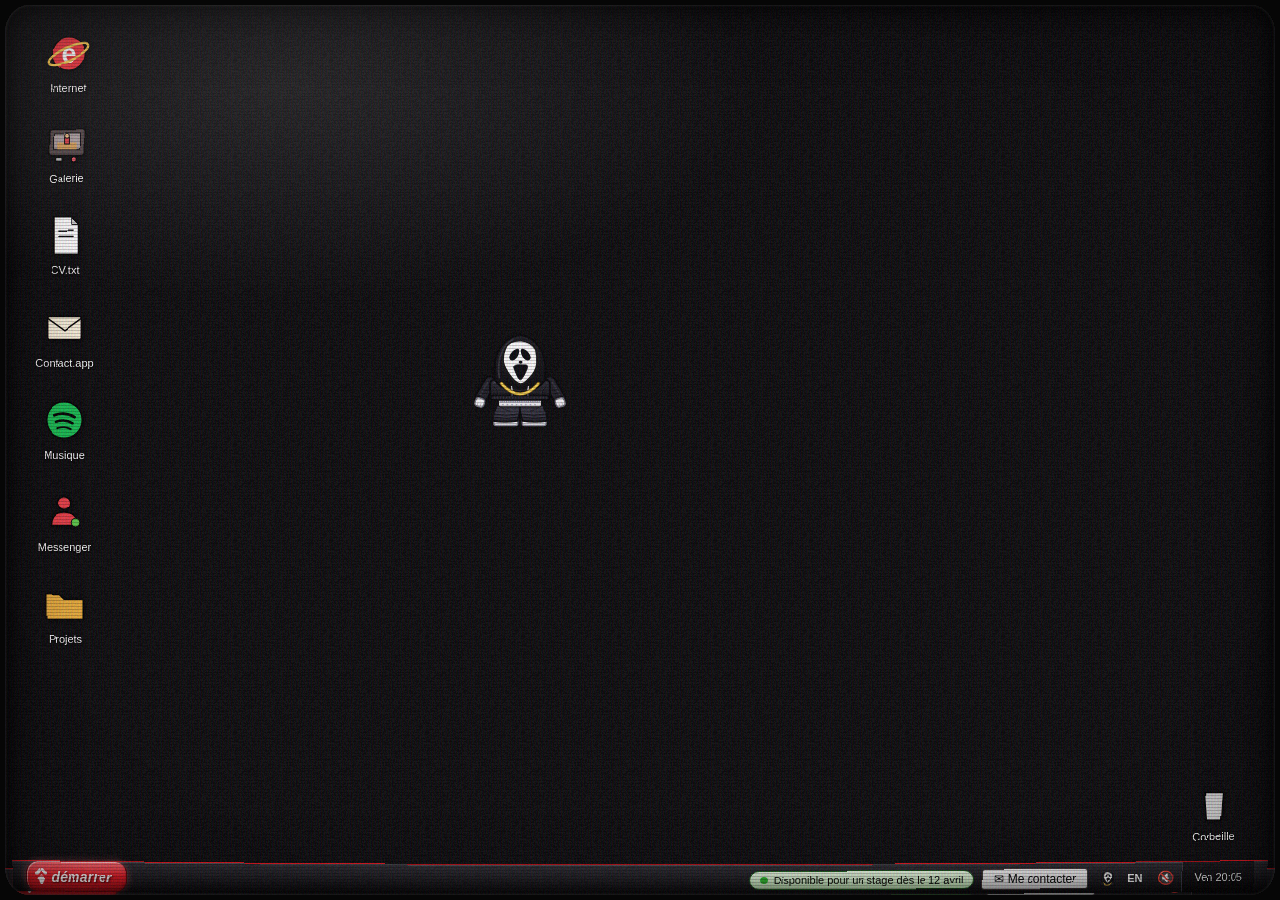
<file: index.html>
<!DOCTYPE html>
<html lang="fr">
<head>
<meta charset="UTF-8">
<meta name="viewport" content="width=device-width, initial-scale=1">
<title>Justin Dejean — Portfolio</title>
<meta name="author" content="Justin Dejean">
<meta name="copyright" content="© 2026 Justin Dejean. Tous droits réservés.">
<meta name="description" content="Portfolio interactif de Justin Dejean, étudiant en BUT MMI à l'Université de Caen Normandie : audiovisuel, graphisme et web, dans un bureau Windows XP jouable.">
<meta property="og:type" content="website">
<meta property="og:title" content="Justin Dejean — Portfolio">
<meta property="og:description" content="Audiovisuel, graphisme et web : mes projets dans un bureau Windows XP à explorer.">
<meta property="og:image" content="og-image.png">
<meta name="twitter:card" content="summary_large_image">
<meta name="theme-color" content="#d4141c">
<link rel="icon" type="image/png" href="image/pashiboyblanc-favicon.png">
<link rel="preconnect" href="https://fonts.googleapis.com">
<link rel="preconnect" href="https://fonts.gstatic.com" crossorigin>
<link rel="stylesheet" href="https://fonts.googleapis.com/css2?family=Press+Start+2P&display=swap">
<link rel="stylesheet" href="style.css?v=44">
<link rel="stylesheet" href="jeu/jeu.css?v=43">
</head>
<body>

<!-- ============ ÉCRAN DE DÉMARRAGE WINDOWS XP ============ -->
<div id="boot-screen">
  <div class="xp-boot-box">
    <img src="image/pashiboy.png" alt="" class="xp-logo-img">
    <h1>Portfolio de</h1>
    <h2>Justin <span class="xp-text">Dejean</span></h2>
    <div class="loading-bar-container">
      <div class="loading-progress"></div>
    </div>
  </div>
</div>

<!-- ============ BUREAU ============ -->
<div id="desktop">

  <div class="icon" id="icon-nav" data-window="window-nav">
    <svg viewBox="0 0 100 100" width="48" height="48" aria-hidden="true">
      <circle cx="50" cy="50" r="36" fill="#e8313a" stroke="#000" stroke-width="3"/>
      <text x="50" y="68" text-anchor="middle" font-family="Georgia, serif" font-weight="bold" font-size="56" fill="#fff">e</text>
      <ellipse cx="50" cy="50" rx="46" ry="14" transform="rotate(-25 50 50)" fill="none" stroke="#f2c14e" stroke-width="5"/>
    </svg>
    <span>Internet</span>
  </div>

  <div class="icon" id="icon-studio" data-window="window-studio">
    <svg viewBox="0 0 100 100" width="48" height="48" aria-hidden="true">
      <rect x="12" y="18" width="76" height="56" rx="6" fill="#4f4345" stroke="#000" stroke-width="3"/>
      <rect x="22" y="27" width="56" height="34" fill="#a79a9b" stroke="#000" stroke-width="2"/>
      <rect x="30" y="47" width="40" height="14" fill="#cf9a58"/>
      <rect x="45" y="36" width="10" height="14" fill="#d83f47" stroke="#000" stroke-width="2"/>
      <circle cx="50" cy="33" r="5" fill="#f4c28c" stroke="#000" stroke-width="2"/>
      <rect x="26" y="78" width="14" height="8" rx="2" fill="#ddd" stroke="#000" stroke-width="3"/>
      <circle cx="66" cy="82" r="6" fill="#d94f5c" stroke="#000" stroke-width="3"/>
    </svg>
    <span>Galerie</span>
  </div>

  <div class="icon" id="icon-cv" data-window="window-cv">
    <svg viewBox="0 0 100 100" width="48" height="48" aria-hidden="true">
      <path d="M25,10 H62 L78,26 V90 H25 Z" fill="#fff" stroke="#000" stroke-width="3"/>
      <path d="M62,10 L78,26 H62 Z" fill="#c8c8c8" stroke="#000" stroke-width="2"/>
      <line x1="34" y1="40" x2="68" y2="40" stroke="#000" stroke-width="3"/>
      <line x1="34" y1="53" x2="68" y2="53" stroke="#000" stroke-width="3"/>
    </svg>
    <span>CV.txt</span>
  </div>

  <div class="icon" id="icon-contact" data-window="window-contact">
    <svg viewBox="0 0 100 100" width="48" height="48" aria-hidden="true">
      <rect x="14" y="26" width="72" height="48" rx="4" fill="#f7ecd6" stroke="#000" stroke-width="3"/>
      <path d="M14,30 L50,56 L86,30" fill="none" stroke="#000" stroke-width="3"/>
    </svg>
    <span>Contact.app</span>
  </div>

  <div class="icon" id="icon-musique" data-window="window-musique">
    <svg viewBox="0 0 100 100" width="48" height="48" aria-hidden="true">
      <circle cx="50" cy="50" r="38" fill="#1db954" stroke="#000" stroke-width="3"/>
      <path d="M30,40 Q52,32 72,44" fill="none" stroke="#000" stroke-width="6" stroke-linecap="round"/>
      <path d="M33,54 Q52,47 68,57" fill="none" stroke="#000" stroke-width="5" stroke-linecap="round"/>
      <path d="M36,67 Q52,62 64,69" fill="none" stroke="#000" stroke-width="4" stroke-linecap="round"/>
    </svg>
    <span>Musique</span>
  </div>

  <div class="icon" id="icon-msn" data-window="window-msn">
    <svg viewBox="0 0 100 100" width="48" height="48" aria-hidden="true">
      <circle cx="50" cy="30" r="14" fill="#e03f47" stroke="#000" stroke-width="3"/>
      <path d="M22,78 Q22,50 50,50 Q78,50 78,78 Z" fill="#e03f47" stroke="#000" stroke-width="3"/>
      <circle cx="74" cy="72" r="9" fill="#5cc24a" stroke="#000" stroke-width="2"/>
    </svg>
    <span>Messenger</span>
  </div>

  <div class="icon" id="icon-projets" data-window="window-projets">
    <svg viewBox="0 0 100 100" width="48" height="48" aria-hidden="true">
      <path d="M10,28 H38 L48,38 H90 V82 H10 Z" fill="#e0a83f" stroke="#000" stroke-width="3" stroke-linejoin="round"/>
    </svg>
    <span>Projets</span>
  </div>

  <div class="icon" id="icon-trash" data-window="window-trash">
    <svg viewBox="0 0 100 100" width="48" height="48" aria-hidden="true">
      <path d="M30,28 H70 L66,88 H34 Z" fill="#c8c8c8" stroke="#000" stroke-width="3"/>
    </svg>
    <span>Corbeille</span>
  </div>

  <div id="toast-zone" aria-live="polite"></div>
  <div id="gallery-invite">
    <strong>Bienvenue !</strong>
    <span>Mes travaux sont sur le bureau. Tu peux aussi les découvrir en te baladant dans la galerie.</span>
    <button data-window="window-studio">Explorer la galerie</button>
  </div>
</div>

<!-- ============ BARRE DES TÂCHES WINDOWS XP (EN BAS) ============ -->
<div id="menu-bar">
  <div class="start-button" role="button" tabindex="0" aria-label="Menu Démarrer">
    <img src="image/pashiboyyeux.png" alt="" class="start-logo-img">
    <span>démarrer</span>
  </div>

  <div class="taskbar-windows"></div>
  <button id="dispo-badge" data-window="window-contact"><span class="dot"></span><span id="dispo-text">Disponible pour un stage dès le 12 avril</span></button>
  <button id="taskbar-contact" data-window="window-contact">✉ Me contacter</button>
  <button id="lang-btn" aria-label="Changer de langue">EN</button>
  <button id="vol-btn" aria-label="Couper ou activer le son">🔊</button>

  <div id="clock">--:--</div>

  <!-- MENU DÉMARRER -->
  <div id="apple-menu" class="hidden">
    <div class="start-menu-header">
      <span class="avatar">JD</span>
      <strong>Justin Dejean</strong>
    </div>
    <div class="start-cols">
      <div class="start-left">
        <button data-window="window-nav"><span class="si">🌐</span><span><b>Internet</b><small>Naviguer sur le web</small></span></button>
        <button data-window="window-projets"><span class="si">📁</span><span><b>Projets</b><small>Avatar, chartes, robot</small></span></button>
        <button data-window="window-studio"><span class="si">🖼</span><span><b>Galerie</b><small>Se balader dans mes travaux</small></span></button>
        <button data-window="window-cv"><span class="si">📄</span><span><b>CV</b><small>Formation et compétences</small></span></button>
        <button data-window="window-contact"><span class="si">✉</span><span><b>Contact</b><small>Un projet en tête ?</small></span></button>
        <button data-window="window-msn"><span class="si">💬</span><span><b>Messenger</b><small>Discuter avec <span data-mascotte-name>Mascotte</span></small></span></button>
        <button data-window="window-musique"><span class="si">🎧</span><span><b>Musique</b><small>Ma playlist Spotify</small></span></button>
        <hr>
        <button data-window="window-demineur"><span class="si">💣</span><span><b>Démineur</b><small>Une pause ?</small></span></button>
      </div>
      <div class="start-right">
        <button data-window="window-projets">Mes documents</button>
        <button data-window="window-studio">Mes images</button>
        <button data-window="window-trash">Corbeille</button>
        <hr>
        <button data-run>Exécuter... (Ctrl+K)</button>
<button data-tour>Revoir la visite guidée</button>
<button data-window="window-about">À propos</button>
      </div>
    </div>
    <div class="start-menu-footer">
      <button id="btn-restart" class="power-btn"><span class="power-icon">🔄</span> Redémarrer</button>
      <button id="btn-shutdown" class="power-btn"><span class="power-icon">⏻</span> Arrêter</button>
    </div>
  </div>
</div>

<!-- Clic droit, extinction, fausse erreur, assistant -->
<div id="ctx-menu" class="hidden">
  <button data-act="reload">Actualiser</button>
  <hr>
  <button data-window="window-contact">Nouveau ▸ Message pour Justin</button>
  <button data-window="window-msn">Discuter avec <span data-mascotte-name>Mascotte</span></button>
  <hr>
  <button data-theme="rouge">Thème : Rouge</button>
  <button data-theme="rose">Thème : Rose</button>
  <button data-theme="vert">Thème : Vert</button>
  <hr>
  <button data-window="window-about">Propriétés</button>
</div>

<div id="shutdown-screen" class="hidden"><p class="sd-text"></p><button id="sd-restart">Redémarrer</button></div>

<div id="xp-error" class="hidden" role="alertdialog" aria-labelledby="err-title">
  <div class="err-bar"><span id="err-title">Portfolio.exe</span></div>
  <div class="err-body">
    <span class="err-ico">✖</span>
    <p class="err-text">Une erreur est survenue : trop de talent détecté. Voulez-vous continuer ?</p>
  </div>
  <div class="err-actions"><button id="err-yes">Oui</button><button id="err-no">Non</button></div>
</div>

<div id="clippy" class="hidden">
  <div class="clippy-bubble">
    <p>Psst… Il semblerait que tu cherches un monteur vidéo. Je peux t'aider ?</p>
    <div class="clippy-actions">
      <button data-clippy="videos">Voir les projets</button>
      <button data-clippy="msn">Discuter</button>
      <button data-clippy="contact">Contacter Justin</button>
      <button data-clippy="close">Non merci</button>
    </div>
  </div>
  <img class="clippy-body" src="assets/mascotte.svg" width="56" alt="" aria-hidden="true">
</div>

<!-- Mascotte : bulle discrète pour les visiteurs qui reviennent -->
<div id="masc-toast" class="hidden" role="status">
  <img src="assets/mascotte.svg" width="44" alt="">
  <div class="masc-toast-main"><p id="masc-toast-text"></p><div id="masc-toast-actions"></div></div>
  <button type="button" id="masc-toast-close" aria-label="Fermer">×</button>
</div>

<!-- ============ FENÊTRES ============ -->

<div class="window hidden" id="window-studio" style="top: 6%; left: 8%; width: 620px; height: 665px;" data-min-width="360" data-min-height="420">  <div class="title-bar">
    <span class="title-text">Galerie — les travaux de Justin Dejean</span>
    <div class="window-controls">
      <button class="min-btn" aria-label="Réduire">_</button>
      <button class="zoom-btn" aria-label="Agrandir">□</button>
      <button class="close-btn" aria-label="Fermer">×</button>
    </div>
  </div>
  <div class="window-content window-content--flush">
    <div id="game-shell">
      <div id="game-frame">
        <canvas id="game-canvas" width="720" height="480" role="img" aria-label="Galerie 2D : un couloir de tableaux, un par projet"></canvas>
        <div id="game-hud">
          <span id="quest-badge">!</span>
          <span id="quest-text">Objectif</span>
        </div>
        <button id="game-mute" aria-label="Couper le son">🔊</button>
      </div>

      <div id="game-dialogue">
        <p id="dialogue-text"></p>
        <span id="dialogue-arrow" aria-hidden="true">▼</span>
      </div>

      <div id="game-pad">
        <div id="stick" role="application" aria-label="Joystick de déplacement">
          <span class="stick-mark up">▲</span>
          <span class="stick-mark down">▼</span>
          <span class="stick-mark left">◀</span>
          <span class="stick-mark right">▶</span>
          <div id="stick-knob"></div>
        </div>
        <div id="action-buttons">
          <button id="btn-jump" aria-label="Sauter">⤒</button>
          <button id="btn-run" aria-label="Courir (maintenir)">»</button>
          <button id="btn-action" aria-label="Interagir">A</button>
        </div>
      </div>

      <p id="game-keys">
        <kbd>↑</kbd><kbd>↓</kbd><kbd>←</kbd><kbd>→</kbd> ou <kbd>Z</kbd><kbd>Q</kbd><kbd>S</kbd><kbd>D</kbd> pour marcher
        · maintenir <kbd>Maj</kbd> pour courir · <kbd>Espace</kbd> pour sauter · <kbd>A</kbd> pour interagir
      </p>
    </div>
  </div>
  <div class="resize-handle"></div>
</div>

<div class="window hidden" id="window-cv" style="top: 8%; left: 20%; width: 520px; height: 520px;" data-min-width="320" data-min-height="260">
  <div class="title-bar">
    <span class="title-text">CV — Justin Dejean</span>
    <div class="window-controls">
      <button class="min-btn" aria-label="Réduire">_</button>
      <button class="zoom-btn" aria-label="Agrandir">□</button>
      <button class="close-btn" aria-label="Fermer">×</button>
    </div>
  </div>
  <div class="window-content cv">
    <header class="cv-head">
      <div>
        <h2>Justin DEJEAN</h2>
        <p class="cv-role">Recherche de stage — audiovisuel &amp; infographie</p>
        <p>Étudiant en BUT MMI, je cherche un stage de 8 à 10 semaines à partir du 12 avril. À l'aise sur la suite Adobe (Illustrator, Photoshop, InDesign, Premiere Pro, After Effects), je suis prêt à m'investir sur des projets concrets et à apporter une vraie valeur ajoutée à votre équipe.</p>
        <p class="cv-actions"><a href="#" data-window="window-contact" class="mailto-btn">✉ Me contacter</a> <a id="cv-pdf" class="mailto-btn" style="display:none" target="_blank" rel="noopener">⬇ Télécharger le CV (PDF)</a></p>
      </div>
      <span class="avatar cv-photo">JD</span>
    </header>

    <h3>Projets</h3>
    <ul>
      <li><b>Spot publicitaire Hinge</b> — scénario, storyboard, motion design (After Effects) et intégration sonore.</li>
      <li><b>Ce portfolio</b> — bureau Windows XP et galerie 2D jouable, développés en HTML, CSS et JavaScript.</li>
      <li><a href="#" data-window="window-projets">→ Voir tous mes projets</a></li>
    </ul>

    <h3>Expériences</h3>
    <ul>
      <li><b>Agent de tri</b> (juillet – août 2026) — tri de déchets sélectif sur tapis roulant, enlèvement des déchets, nettoyage des machines.</li>
      <li><b>Aide livreur</b> (août 2026) — réception et tri des camions, préparation des commandes, livraison, pose et reprise, installation de nouveaux équipements chez les clients.</li>
      <li><b>Festival Beauregard</b> (juillet 2026) — contrôles et pose des bracelets, gestion des litiges.</li>
      <li><b>Festival Bobital</b> (juin 2026) — missions de montage et de logistique du festival.</li>
      <li><b>Membre du BDE</b> — participation à la vie associative et aux événements étudiants.</li>
    </ul>

    <h3>Formation</h3>
    <ul>
      <li><b>2025 – en cours</b> — BUT Métiers du Multimédia et de l'Internet — Université de Caen Normandie (IUT de Cherbourg)</li>
      <li><b>2022 – 2025</b> — Baccalauréat STI2D, lycée Dumont d'Urville</li>
      <li><b>2023</b> — SNU (Service national universel) — PSC1 (secourisme)</li>
      <li><b>2022</b> — Diplôme national du brevet</li>
    </ul>

    <h3>Compétences</h3>
    <ul>
      <li><b>Logiciels :</b> Illustrator, Photoshop, InDesign, Premiere Pro, After Effects, CapCut, Canva</li>
      <li><b>Web :</b> HTML / CSS / JavaScript</li>
      <li><b>Qualités :</b> apprentissage rapide, adaptabilité, organisation et respect des procédures, sens du service et disponibilité</li>
      <li><b>Langues :</b> français (langue maternelle), anglais (niveau professionnel), espagnol (débutant)</li>
      <li><b>Permis B</b> — véhiculé</li>
    </ul>
  </div>
  <div class="resize-handle"></div>
</div>

<div class="window hidden" id="window-contact" style="top: 18%; left: 28%; width: 400px;">
  <div class="title-bar">
    <span class="title-text">Contact.app</span>
    <div class="window-controls">
      <button class="min-btn" aria-label="Réduire">_</button>
      <button class="zoom-btn" aria-label="Agrandir">□</button>
      <button class="close-btn" aria-label="Fermer">×</button>
    </div>
  </div>
  <div class="window-content card">
    <div class="contact-head"><span class="avatar">JD</span><div><h3>Discutons de vos projets !</h3><p>Stage, projet vidéo, graphisme ou web : écris-moi.</p></div></div>
    <form id="contact-form">
      <label>Votre nom<input name="nom" required autocomplete="name"></label>
      <label>Votre e-mail<input name="email" type="email" required autocomplete="email"></label>
      <label>Message<textarea name="message" rows="4" required></textarea></label>
      <button type="submit" class="mailto-btn">Envoyer</button>
      <p id="contact-status" role="status"></p>
    </form>
    <p class="cta">Ou directement : <a href="mailto:contact@justindejean.fr" data-site-email>contact@justindejean.fr</a></p>
  </div>
  <div class="resize-handle"></div>
</div>

<div class="window hidden" id="window-musique" style="top: 9%; left: 52%; width: 400px; height: 440px;" data-min-width="300" data-min-height="300">
  <div class="title-bar">
    <span class="title-text">Lecteur de musique</span>
    <div class="window-controls">
      <button class="min-btn" aria-label="Réduire">_</button>
      <button class="zoom-btn" aria-label="Agrandir">□</button>
      <button class="close-btn" aria-label="Fermer">×</button>
    </div>
  </div>
  <div class="music-tabs" id="music-tabs">
    <button data-tab="youtube" class="on">🎵 Titres complets (YouTube)</button>
    <button data-tab="spotify">Spotify (extraits)</button>
  </div>
  <div class="window-content window-content--flush music-body">
    <iframe id="youtube-frame" title="Ma playlist (YouTube)" frameborder="0" allowfullscreen allow="autoplay; encrypted-media; picture-in-picture; fullscreen" referrerpolicy="strict-origin-when-cross-origin" loading="lazy"></iframe>
    <iframe id="spotify-frame" title="Ma playlist Spotify" frameborder="0" allowfullscreen allow="autoplay; clipboard-write; encrypted-media; fullscreen; picture-in-picture" loading="lazy"></iframe>
    <p class="music-foot"><span id="music-note"></span> <a id="spotify-link" href="https://open.spotify.com/playlist/1sNe4yPF5y1HYkzMFbsUKF" target="_blank" rel="noopener">Ouvrir dans Spotify</a></p>
  </div>
  <div class="resize-handle"></div>
</div>

<div class="window hidden" id="window-mascotte" style="top: 10%; left: 28%; width: 520px; height: 400px;" data-min-width="320" data-min-height="300">
  <div class="title-bar">
    <span class="title-text" data-masc-title="Bienvenue">Mascotte — Bienvenue</span>
    <div class="window-controls">
      <button class="min-btn" aria-label="Réduire">_</button>
      <button class="zoom-btn" aria-label="Agrandir">□</button>
      <button class="close-btn" aria-label="Fermer">×</button>
    </div>
  </div>
  <div class="window-content window-content--flush masc-body">
    <div class="masc-stage">
      <img class="masc-img" id="masc-img" src="assets/mascotte.svg" alt="">
      <div class="masc-bubble" id="masc-bubble" aria-live="polite"><p id="masc-text"></p></div>
    </div>
    <div class="masc-actions" id="masc-actions"></div>
    <div class="masc-dots" id="masc-dots" aria-hidden="true"></div>
  </div>
  <div class="resize-handle"></div>
</div>

<div class="window hidden" id="window-msn" style="top: 14%; left: 36%; width: 360px; height: 460px;" data-min-width="280" data-min-height="320">
  <div class="title-bar">
    <span class="title-text" data-masc-title="Messenger">Messenger — Mascotte</span>
    <div class="window-controls">
      <button class="min-btn" aria-label="Réduire">_</button>
      <button class="zoom-btn" aria-label="Agrandir">□</button>
      <button class="close-btn" aria-label="Fermer">×</button>
    </div>
  </div>
  <div class="msn-head"><span class="avatar avatar-masc"><img src="assets/mascotte.svg" alt=""></span><div><b data-mascotte-name>Mascotte</b><small><i class="msn-dot"></i> En ligne</small></div></div>
  <div class="window-content window-content--flush msn-body">
    <div id="msn-log" aria-live="polite"></div>
    <div id="msn-options"></div>
    <form id="msn-form" class="hidden" autocomplete="off"><input id="msn-input" type="text" maxlength="300" placeholder="Écris-moi un message..." aria-label="Message"><button type="submit">Envoyer</button></form>
  </div>
  <div class="resize-handle"></div>
</div>

<div class="window hidden" id="window-nav" style="top: 6%; left: 14%; width: 760px; height: 500px;" data-min-width="420" data-min-height="300">
  <div class="title-bar">
    <span class="title-text">Navigateur Internet</span>
    <div class="window-controls">
      <button class="min-btn" aria-label="Réduire">_</button>
      <button class="zoom-btn" aria-label="Agrandir">□</button>
      <button class="close-btn" aria-label="Fermer">×</button>
    </div>
  </div>
  <div class="xp-menubar"><span>Fichier</span><span>Edition</span><span>Affichage</span><span>Favoris</span><span>Outils</span><span>?</span></div>
  <div class="xp-toolbar">
    <button id="nav-back" class="xp-tool" disabled>◀ Précédente</button>
    <button id="nav-fwd" class="xp-tool" disabled>Suivante ▶</button>
    <button id="nav-reload" class="xp-tool">🔄 Actualiser</button>
    <button id="nav-home" class="xp-tool">🏠 Accueil</button>
  </div>
  <form id="nav-form" class="explorer-address"><span>Adresse</span><input id="nav-url" type="text" value="about:home" aria-label="Adresse" autocomplete="off" spellcheck="false"><button type="submit" class="xp-tool">Atteindre</button></form>
  <div id="nav-hint" class="nav-hint hidden">Beaucoup de sites interdisent d'être affichés dans une autre page. Si elle reste vide : <a id="nav-ext" href="#" target="_blank" rel="noopener">Ouvrir dans un nouvel onglet</a></div>
  <div class="window-content window-content--flush nav-body">
    <div id="nav-homepage">
      <div class="nav-logo">Justin <span>Dejean</span></div>
      <form id="nav-search"><input id="nav-q" type="text" placeholder="Rechercher sur le Web" aria-label="Rechercher sur le Web" autocomplete="off"><button type="submit">Rechercher</button></form>
      <h4>Mon portfolio</h4>
      <div class="nav-links">
        <a href="#" data-window="window-projets">📁 Projets</a>
        <a href="#" data-window="window-cv">📄 CV</a>
        <a href="#" data-window="window-studio">🖼 Galerie</a>
        <a href="#" data-window="window-musique">🎧 Musique</a>
        <a href="#" data-window="window-msn">💬 Messenger</a>
        <a href="#" data-window="window-contact">✉ Contact</a>
      </div>
      <h4>Favoris</h4>
      <div class="nav-links" id="nav-favs"></div>
    </div>
    <iframe id="nav-frame" class="hidden" title="Page web" sandbox="allow-scripts allow-same-origin allow-forms allow-popups allow-popups-to-escape-sandbox" referrerpolicy="no-referrer"></iframe>
  </div>
  <div class="xp-status" id="nav-status">Terminé</div>
  <div class="resize-handle"></div>
</div>

<div class="window hidden" id="window-demineur" style="top: 12%; left: 40%; width: 270px;">
  <div class="title-bar">
    <span class="title-text">Démineur</span>
    <div class="window-controls">
      <button class="min-btn" aria-label="Réduire">_</button>
      <button class="zoom-btn" aria-label="Agrandir">□</button>
      <button class="close-btn" aria-label="Fermer">×</button>
    </div>
  </div>
  <div class="window-content mines">
    <div class="mines-top"><span id="mines-count" class="lcd">010</span><button id="mines-face" aria-label="Nouvelle partie">🙂</button><span id="mines-time" class="lcd">000</span></div>
    <div id="mines-grid"></div>
    <div class="mines-bottom"><button id="mines-flag">🚩 Mode drapeau</button></div>
    <p id="mines-msg" role="status"></p>
  </div>
</div>

<div class="window hidden" id="window-projets" style="top: 10%; left: 22%; width: 680px; height: 440px;" data-min-width="420" data-min-height="280">
  <div class="title-bar">
    <span class="title-text">Projets</span>
    <div class="window-controls">
      <button class="min-btn" aria-label="Réduire">_</button>
      <button class="zoom-btn" aria-label="Agrandir">□</button>
      <button class="close-btn" aria-label="Fermer">×</button>
    </div>
  </div>
  <div class="xp-menubar"><span>Fichier</span><span>Edition</span><span>Affichage</span><span>Favoris</span><span>Outils</span><span>?</span></div>
  <div class="xp-toolbar">
    <button id="exp-back" class="xp-tool" disabled>◀ Précédente</button>
    <button id="exp-up" class="xp-tool" disabled>▲ Dossier parent</button>
  </div>
  <div class="explorer-address"><span>Adresse</span><div id="exp-address">C:\Mes documents\Projets</div></div>
  <div class="explorer-layout">
    <aside class="explorer-side">
      <div class="side-panel">
        <h4>Gestion des fichiers</h4>
        <a href="#" data-window="window-contact">✉ Me contacter</a>
        <a href="#" data-window="window-cv">📄 Voir mon CV</a>
      </div>
      <div class="side-panel">
        <h4>Autres emplacements</h4>
        <a href="#" id="exp-root">📁 Projets</a>
        <a href="#" data-window="window-studio">🖼 Galerie</a>
      </div>
      <div class="side-panel">
        <h4>Détails</h4>
        <p id="exp-details"></p>
      </div>
    </aside>
    <div class="window-content explorer-body"><div id="projets-grid"></div></div>
  </div>
  <div class="xp-status" id="exp-status"></div>
  <div class="resize-handle"></div>
</div>

<div class="window hidden" id="window-projet" style="top: 20%; left: 24%; width: 600px;" data-min-width="360" data-min-height="240">
  <div class="title-bar">
    <span class="title-text">Visionneuse</span>
    <div class="window-controls">
      <button class="min-btn" aria-label="Réduire">_</button>
      <button class="zoom-btn" aria-label="Agrandir">□</button>
      <button class="close-btn" aria-label="Fermer">×</button>
    </div>
  </div>
  <div class="window-content projet-view">
    <div class="projet-image"></div>
    <div class="projet-info">
      <h3 class="projet-nom"></h3>
      <p class="projet-desc"></p>
      <div class="projet-tags"></div>
      <a class="mailto-btn projet-lien" target="_blank" rel="noopener" style="display:none">Voir le projet</a>
      <p class="cta"><a href="#" data-window="window-contact">Un projet en tête ? Écris-moi</a></p>
    </div>
  </div>
  <div class="resize-handle"></div>
</div>

<div class="window hidden" id="window-about" style="top: 20%; left: 30%; width: 400px;">
  <div class="title-bar">
    <span class="title-text">À propos de Windows XP</span>
    <div class="window-controls">
      <button class="min-btn" aria-label="Réduire">_</button>
      <button class="zoom-btn" aria-label="Agrandir">□</button>
      <button class="close-btn" aria-label="Fermer">×</button>
    </div>
  </div>
  <div class="window-content">
    <p><strong>Portfolio Windows XP Edition</strong></p>
    <p>Conçu par Justin Dejean — Étudiant en BUT MMI à l'Université de Caen Normandie.</p>
    <p style="margin-top:10px; color:#666; font-size:11px;">Inspiré de l'ambiance rétro et développé en Vanilla JS.</p>
    <p style="margin-top:10px; color:#666; font-size:11px;">© 2026 Justin Dejean. Tous droits réservés sur mes créations (code, textes, illustrations, chartes, vidéos), sauf éléments tiers cités ci-dessous.</p>
    <p style="margin-top:10px; color:#666; font-size:11px;"><strong>Crédits</strong></p>
    <p style="margin-top:10px; color:#666; font-size:11px;">Sprite du personnage : Universal LPC Spritesheet Character Generator, d'après les assets du Liberated Pixel Cup. Licences : CC-BY-SA 3.0, OGA-BY 3.0 et GPL 3.0 selon les pièces.</p>
    <p style="margin-top:10px; color:#666; font-size:11px;"><a href="https://github.com/justindejean/justindejean.github.io/blob/main/jeu/CREDITS.md" target="_blank" rel="noopener">Auteurs et licences en détail</a></p>
  </div>
  <div class="resize-handle"></div>
</div>

<div class="window hidden" id="window-trash" style="top: 32%; left: 35%; width: 320px;">
  <div class="title-bar">
    <span class="title-text">Corbeille</span>
    <div class="window-controls">
      <button class="min-btn" aria-label="Réduire">_</button>
      <button class="zoom-btn" aria-label="Agrandir">□</button>
      <button class="close-btn" aria-label="Fermer">×</button>
    </div>
  </div>
  <div class="window-content">
    <p>La corbeille est vide. Rien à supprimer ici !</p>
  </div>
  <div class="resize-handle"></div>
</div>

<script src="config.js?v=43"></script>
<script src="i18n.js?v=44"></script>
<script src="projets.js?v=46"></script>
<script src="sons.js?v=43"></script>
<script src="script.js?v=43"></script>
<script src="demineur.js?v=43"></script>
<script src="mascotte.js?v=43"></script>
<script src="guide-svg.js?v=43"></script>
<script src="guide.js?v=43"></script>
<script src="guide-os.js?v=43"></script>
<script src="msn.js?v=43"></script>
<script src="nav.js?v=43"></script>
<script src="bureau.js?v=43"></script>
<script src="renommer.js?v=43"></script>
<script src="crt.js?v=43"></script>
<script src="fenetres.js?v=43"></script>
<script src="extras.js?v=43"></script>
<script src="jeu/data.js?v=43"></script>
<script src="jeu/render2d.js?v=43"></script>
<script src="jeu/jeu.js?v=43"></script>
<!-- Cloudflare Web Analytics --><script type='module' src='https://static.cloudflareinsights.com/beacon.min.js' data-cf-beacon='{"token": "5bdb7e2a03e1420e9ca2d63510038390"}'></script><!-- End Cloudflare Web Analytics -->
</body>
</html>
</file>
<file: style.css>
/* =========================================================
   PORTFOLIO — Bureau Windows XP Thème Global
   ========================================================= */

:root {
  --th: 357; --tl: 1; --hr: 0deg;
  --face: #ececec;
  --face-light: #f1f1f1;
  --face-dark: #acacac;
  --ink: #000;
  --desk: #0b0b0d; /* Fond noir */
  --accent: hsl(var(--th) 80% calc(46% * var(--tl)));
}

* {
  margin: 0;
  padding: 0;
  box-sizing: border-box;
  font-family: 'Tahoma', 'Segoe UI', Arial, sans-serif;
  -webkit-user-select: none;
  user-select: none;
}

html, body { height: 100%; }

body {
  overflow: hidden;
  display: flex;
  flex-direction: column;
  color: var(--ink);
  background-color: var(--desk);
  /* Fond noir, comme la barre des tâches. */
  background-image: none;
}

button { font: inherit; }
:focus-visible { outline: 2px solid #000; outline-offset: 1px; }

/* ---------------------------------------------------------
   BARRE DES TÂCHES WINDOWS XP (EN BAS)
   --------------------------------------------------------- */
#menu-bar {
  position: fixed;
  bottom: 0;
  left: 0;
  width: 100%;
  z-index: 9000;
  height: 32px;
  display: flex;
  align-items: center;
  background: linear-gradient(to bottom, #2b2b31 0%, #0b0b0d 100%);
  border-top: 1px solid hsl(var(--th) 83% calc(45% * var(--tl)));
  padding: 0;
  font-size: 12px;
  color: #fff;
  box-shadow: inset 0 1px 0 rgba(255, 255, 255, 0.14);
}

.start-button {
  display: flex;
  align-items: center;
  height: 100%;
  padding: 0 14px 0 8px;
  background: linear-gradient(to bottom, hsl(var(--th) 100% 71%) 0%, hsl(var(--th) 78% calc(49% * var(--tl))) 45%, hsl(var(--th) 86% calc(37% * var(--tl))) 100%);   /* rouge vif : reste lisible sous les lignes de l'écran CRT */
  border-top-right-radius: 12px;
  border-bottom-right-radius: 12px;
  border-right: 1px solid hsl(var(--th) 89% calc(19% * var(--tl)));
  box-shadow: inset 1px 1px 0 rgba(255,255,255,0.55), inset 0 -2px 3px hsl(var(--th) 100% calc(12% * var(--tl)) / 0.35), 0 0 9px hsl(var(--th) 100% 72% / 0.45);
  cursor: pointer;
  font-weight: bold;
  font-style: italic;
  font-size: 14px;
  letter-spacing: .2px;
  text-shadow: 1px 1px 2px hsl(var(--th) 100% calc(12% * var(--tl)) / 0.9);
}

.start-button:hover {
  background: linear-gradient(to bottom, hsl(var(--th) 100% 76%) 0%, hsl(var(--th) 86% calc(58% * var(--tl))) 45%, hsl(var(--th) 79% calc(44% * var(--tl))) 100%);
}

.taskbar-windows {
  display: flex;
  gap: 4px;
  padding: 0 6px;
  flex: 1;
  overflow-x: auto;
}

.taskbar-item {
  height: 24px;
  padding: 0 10px;
  background: linear-gradient(to bottom, #3d3d45 0%, #1a1a1f 100%);
  border: 1px solid #000;
  border-radius: 3px;
  color: #fff;
  font-size: 11px;
  display: flex;
  align-items: center;
  cursor: pointer;
  max-width: 130px;
  white-space: nowrap;
  overflow: hidden;
  text-overflow: ellipsis;
}

.taskbar-item.is-active {
  background: linear-gradient(to bottom, #050506 0%, #25252b 100%);
  border-color: hsl(var(--th) 83% calc(45% * var(--tl)));
  box-shadow: inset 0 1px 2px rgba(0,0,0,0.4);
}

#clock {
  display: flex;
  align-items: center;
  padding: 0 12px;
  height: 100%;
  background: linear-gradient(to bottom, #17171b 0%, #050506 100%);
  border-left: 1px solid #3d3d45;
  font-size: 11px;
  text-shadow: 1px 1px 1px rgba(0,0,0,0.5);
}

/* Menu Démarrer XP */
#apple-menu {
  position: absolute;
  bottom: 32px;
  left: 0;
  width: 250px;
  background: #fff;
  border: 1px solid #413739;
  border-top-left-radius: 4px;
  border-top-right-radius: 4px;
  box-shadow: 3px -3px 8px rgba(0, 0, 0, 0.4);
  font-size: 12px;
  overflow: hidden;
}

.start-menu-header {
  background: linear-gradient(to bottom, hsl(var(--th) 77% calc(52% * var(--tl))) 0%, hsl(var(--th) 83% calc(36% * var(--tl))) 100%);
  padding: 10px;
  color: #fff;
  border-bottom: 2px solid #fff;
  font-size: 13px;
}

.start-menu-body { padding: 4px 0; background: #fff; }

.start-menu-footer {
  display: flex;
  border-top: 1px solid #d4d4d4;
  background: linear-gradient(to bottom, #f4f4f4 0%, #d6d6d6 100%);
}

.power-btn {
  flex: 1;
  display: flex;
  align-items: center;
  gap: 6px;
  padding: 8px 10px;
  background: none;
  border: 0;
  text-align: left;
  cursor: default;
  color: #4e4244;
  font-weight: bold;
  font-size: 12px;
}
.power-btn:hover { background: hsl(var(--th) 60% calc(48% * var(--tl))); color: #fff; }
.power-icon { font-size: 14px; }

#apple-menu button {
  display: block;
  width: 100%;
  padding: 8px 16px;
  background: none;
  border: 0;
  text-align: left;
  cursor: default;
  color: #000;
}

#apple-menu button:hover { background: hsl(var(--th) 60% calc(48% * var(--tl))); color: #fff; }
#apple-menu hr { border: 0; border-top: 1px solid #d4d4d4; margin: 4px 8px; }

/* ---------------------------------------------------------
   BUREAU ET ICÔNES
   --------------------------------------------------------- */
#desktop {
  position: relative;
  flex: 1 1 auto;
  padding: 16px;
  display: flex;
  flex-direction: column;
  align-items: flex-start;
  gap: 12px;
  margin-bottom: 32px; /* Laisse la place pour la barre des tâches */
}
/* Les icônes passent en colonne suivante au lieu de glisser sous la barre des tâches ou de se chevaucher */
#desktop { flex-wrap: wrap; align-content: flex-start; min-height: 0; overflow: hidden; column-gap: 6px; }

.icon {
  width: 86px;
  padding: 6px 2px;
  display: flex;
  flex-direction: column;
  align-items: center;
  gap: 4px;
  cursor: default;
  text-align: center;
  border: 1px solid transparent;
  border-radius: 3px;
}

.icon:hover {
  background: rgba(255, 255, 255, 0.15);
  border-color: rgba(255, 255, 255, 0.3);
}

.icon svg { filter: hue-rotate(var(--hr)) drop-shadow(1px 1px 2px rgba(0, 0, 0, 0.6)); }

.icon span {
  padding: 1px 3px;
  color: #fff;
  font-size: 11px;
  line-height: 1.2;
  text-shadow: 1px 1px 2px rgba(0, 0, 0, 0.9);
  border-radius: 2px;
}

.icon.is-selected span {
  background: hsl(var(--th) 60% calc(48% * var(--tl)));
  color: #fff;
  text-shadow: none;
}

.icon.is-selected {
  background: hsl(var(--th) 60% calc(48% * var(--tl)) / 0.3);
  border-color: hsl(var(--th) 60% calc(48% * var(--tl)) / 0.6);
}

#icon-trash { margin-top: auto; }
.icon.is-locked,
#apple-menu button.is-locked { display: none; }
.icon.is-new { animation: icon-pop 1.4s ease-out; }

@keyframes icon-pop {
  0%   { transform: scale(0.4); opacity: 0; }
  35%  { transform: scale(1.15); opacity: 1; }
  50%  { transform: scale(1); }
  60%, 80% { filter: brightness(1.9); }
  70%, 100% { filter: none; }
}

/* Notifications */
#toast-zone {
  position: absolute;
  top: 10px;
  right: 16px;
  display: flex;
  flex-direction: column;
  gap: 8px;
  pointer-events: none;
  z-index: 8000;
}

.toast {
  min-width: 220px;
  padding: 10px 14px;
  background: #fff;
  border: 1px solid #767676;
  box-shadow: 2px 2px 5px rgba(0, 0, 0, 0.3);
  font-size: 11px;
  line-height: 1.4;
  animation: toast-in 0.25s ease-out;
}

.toast strong { display: block; font-size: 11px; color: hsl(var(--th) 83% calc(36% * var(--tl))); font-weight: bold; }
.toast span { font-weight: bold; color: #000; }
.toast.is-out { opacity: 0; transition: opacity 0.5s ease; }

@keyframes toast-in {
  from { transform: translateX(14px); opacity: 0; }
  to   { transform: translateX(0); opacity: 1; }
}

/* ---------------------------------------------------------
   FENÊTRES (Style Windows XP Luna)
   --------------------------------------------------------- */
.window {
  position: absolute;
  width: 380px;
  min-width: 260px;
  min-height: 160px;
  display: flex;
  flex-direction: column;
  background: var(--face);
  border: 3px solid hsl(var(--th) 80% calc(45% * var(--tl)));
  border-top-left-radius: 8px;
  border-top-right-radius: 8px;
  border-bottom-left-radius: 3px;
  border-bottom-right-radius: 3px;
  box-shadow: 4px 4px 12px rgba(0, 0, 0, 0.45);
  z-index: 10;
  overflow: hidden;
}

.window:not(.is-active) { border-color: #a39596; }
.window.is-opening { animation: win-open 0.16s ease-out; }

@keyframes win-open {
  from { transform: scale(0.88); opacity: 0.4; }
  to   { transform: scale(1); opacity: 1; }
}

.title-bar {
  position: relative;
  flex: none;
  height: 30px;
  display: flex;
  align-items: center;
  justify-content: space-between;
  background: linear-gradient(to bottom, hsl(var(--th) 80% calc(47% * var(--tl))) 0%, hsl(var(--th) 80% calc(60% * var(--tl))) 4%, hsl(var(--th) 80% calc(58% * var(--tl))) 10%, hsl(var(--th) 80% calc(52% * var(--tl))) 50%, hsl(var(--th) 80% calc(43% * var(--tl))) 100%);
  padding: 0 8px;
  cursor: grab;
}

.window:not(.is-active) .title-bar {
  background: linear-gradient(to bottom, #a39596 0%, hsl(var(--th) 25% 77%) 100%);
}

.title-bar:active { cursor: grabbing; }

.title-text {
  position: relative;
  z-index: 2;
  margin-left: 2px;
  background: transparent;
  font-size: 12px;
  font-weight: bold;
  color: #fff;
  text-shadow: 1px 1px 1px rgba(0, 0, 0, 0.6);
  white-space: nowrap;
}

.window-controls { display: flex; gap: 3px; }

.close-btn, .zoom-btn, .min-btn {
  position: relative;
  z-index: 2;
  width: 21px;
  height: 21px;
  flex: none;
  background: linear-gradient(to bottom, #f2f2f2 0%, #d8d8d8 100%);
  border: 1px solid #fff;
  border-radius: 3px;
  cursor: pointer;
  display: flex;
  align-items: center;
  justify-content: center;
  box-shadow: 0 1px 2px rgba(0,0,0,0.3);
  font-size: 11px;
  font-weight: bold;
  color: #000;
}

.close-btn { 
  background: linear-gradient(to bottom, #4a4a52 0%, #1a1a1f 55%, #000 100%);
  border-color: #fff;
  color: #fff;
}

.zoom-btn, .min-btn { 
  background: linear-gradient(to bottom, hsl(var(--th) 76% calc(68% * var(--tl))) 0%, hsl(var(--th) 76% calc(47% * var(--tl))) 50%, hsl(var(--th) 80% calc(35% * var(--tl))) 100%);
  border-color: hsl(var(--th) 25% 80%);
  color: #fff;
}

.close-btn:active { background: #000; }
.zoom-btn:active, .min-btn:active { background: #3f3537; }

.window-content {
  flex: 1 1 auto;
  min-height: 0;
  margin: 1px 3px 3px 3px;
  padding: 12px;
  background: #fff;
  border: 1px solid #717171;
  font-size: 12px;
  line-height: 1.5;
  overflow: auto;
}

.window-content--flush { padding: 0; border: 0; box-shadow: none; margin: 0; }
.hidden { display: none; }

.resize-handle {
  position: absolute;
  right: 2px;
  bottom: 2px;
  width: 12px;
  height: 12px;
  cursor: nwse-resize;
  background: linear-gradient(135deg, transparent 50%, #7a7a7a 50%, #7a7a7a 60%, transparent 60%);
  touch-action: none;
}

/* ---------------------------------------------------------
   ANIMATION DE DÉMARRAGE WINDOWS XP AUTHENTIQUE
   --------------------------------------------------------- */
#boot-screen {
  position: fixed;
  inset: 0;
  z-index: 10000;
  display: flex;
  flex-direction: column;
  justify-content: center;
  align-items: center;
  background: #000;
  transition: opacity 0.5s ease;
}

.xp-boot-box {
  text-align: center;
  color: #fff;
  width: 320px;
}

.xp-logo-img {
  display: block;
  height: 90px;
  width: auto;
  object-fit: contain;
  margin: 0 auto 24px;
}

.start-logo-img {
  height: 18px;
  width: auto;
  object-fit: contain;
  margin-right: 4px;
}

.xp-boot-box h1 {
  font-size: 16px;
  font-weight: normal;
  letter-spacing: 1px;
  margin-bottom: -5px;
}

.xp-boot-box h1 .reg { font-size: 10px; vertical-align: super; }

.xp-boot-box h2 {
  font-size: 32px;
  font-weight: bold;
  font-style: italic;
  letter-spacing: 2px;
  margin-bottom: 35px;
}

.xp-boot-box h2 .xp-text { color: #f25022; }

.loading-bar-container {
  width: 180px;
  height: 14px;
  margin: 0 auto;
  border: 1px solid #333;
  border-radius: 7px;
  background: #111;
  padding: 2px;
  overflow: hidden;
  box-shadow: inset 0 1px 3px rgba(0,0,0,0.8);
}

.loading-progress {
  height: 100%;
  width: 0;
  background: linear-gradient(90deg, hsl(var(--th) 80% calc(34% * var(--tl))) 0%, hsl(var(--th) 80% calc(61% * var(--tl))) 50%, hsl(var(--th) 80% calc(34% * var(--tl))) 100%);
  border-radius: 5px;
  animation: xp-load 3s cubic-bezier(0.4, 0, 0.2, 1) forwards;
}

@keyframes xp-load {
  0% { width: 0%; transform: translateX(-20%); }
  50% { width: 60%; }
  100% { width: 100%; transform: translateX(0%); }
}

/* Contenus additionnels */
.doc { font-family: 'Courier New', monospace; font-size: 12px; line-height: 1.6; }
.doc h3 { font-weight: bold; margin-top: 10px; border-bottom: 1px solid #ccc; }
.card h3 { font-size: 14px; margin-bottom: 2px; }
.card p { margin-bottom: 12px; color: #333; }
.mailto-btn { display: inline-block; padding: 5px 16px; background: linear-gradient(to bottom, #f3f3f3 0%, #e5e5e5 100%); border: 1px solid #3f3537; border-radius: 3px; color: #000; text-decoration: none; font-size: 12px; cursor: pointer; }

/* =========================================================
   RECTANGLE DE SÉLECTION & CORBEILLE
   ========================================================= */

/* Le vrai rectangle bleu de sélection Windows XP */
#selection-box {
  position: absolute;
  background: hsl(var(--th) 80% calc(46% * var(--tl)) / 0.3); /* Bleu transparent */
  border: 1px solid hsl(var(--th) 80% calc(46% * var(--tl)));
  pointer-events: none; /* Pour que le rectangle ne bloque pas la souris */
  z-index: 1000;
  display: none; /* Caché par défaut */
}

/* On prépare l'intérieur de la fenêtre Corbeille pour accueillir les icônes */
#window-trash .window-content {
  display: flex;
  flex-wrap: wrap;
  align-content: flex-start;
  gap: 15px;
  position: relative;
}

#window-trash .icon {
  width: 70px; /* Légèrement plus petit dans la fenêtre */
}

#window-trash .icon span {
  color: #000; /* Texte noir sur fond blanc dans l'explorateur */
  text-shadow: none;
}

#window-trash .icon.is-selected span {
  color: #fff;
}
/* ---------- Éléments de travaux, contact, invitation ---------- */
.item { display: flex; gap: 10px; align-items: center; padding: 8px; margin-bottom: 8px; border: 1px solid #ccc; background: #fff; transition: background .3s, box-shadow .3s; }
.item .thumb { flex: 0 0 56px; height: 42px; display: flex; align-items: center; justify-content: center; color: #fff; font: bold 18px monospace; border: 1px solid #000; }
.item h3 { margin: 0 0 2px; }
.item p { margin: 0; }
.item.is-highlight { background: hsl(var(--th) 100% 95%); box-shadow: 0 0 0 2px hsl(var(--th) 83% calc(45% * var(--tl))); }
.card .cta { margin: 10px 0 0; }
.card .cta a, .doc a { color: hsl(var(--th) 80% calc(35% * var(--tl))); cursor: pointer; }
#taskbar-contact { margin-left: auto; margin-right: 8px; padding: 3px 12px; border: 1px solid #3f3537; border-radius: 3px; background: linear-gradient(#f3f3f3,#e5e5e5); font-size: 12px; cursor: pointer; }
#taskbar-contact:hover { background: hsl(var(--th) 100% 95%); }
#gallery-invite { position: absolute; right: 24px; bottom: 56px; width: 250px; padding: 10px 12px; background: #fff; border: 1px solid #000; border-radius: 4px; font-size: 12px; display: flex; flex-direction: column; gap: 6px; z-index: 5; }
#gallery-invite.is-hidden { display: none; }
#gallery-invite button { align-self: flex-start; padding: 4px 12px; border: 1px solid #3f3537; border-radius: 3px; background: linear-gradient(#f3f3f3,#e5e5e5); cursor: pointer; }

/* ---------- Explorateur Windows XP ---------- */
.xp-menubar { display: flex; gap: 14px; padding: 2px 8px; background: #ececec; border-bottom: 1px solid #d4d4d4; font-size: 11px; }
.xp-toolbar { display: flex; gap: 4px; padding: 3px 6px; background: #ececec; border-bottom: 1px solid #acacac; }
.xp-tool { padding: 3px 10px; background: transparent; border: 1px solid transparent; border-radius: 3px; font-size: 11px; cursor: pointer; }
.xp-tool:hover:not(:disabled) { background: #fff; border-color: #acacac; }
.xp-tool:disabled { color: #999; cursor: default; }
.explorer-address { display: flex; align-items: center; gap: 8px; padding: 4px 8px; background: #ececec; border-bottom: 1px solid #acacac; font-size: 11px; }
.explorer-address div { flex: 1; padding: 2px 6px; background: #fff; border: 1px solid #a39596; }
.explorer-layout { display: flex; flex: 1; min-height: 0; }
.explorer-side { flex: 0 0 170px; padding: 10px; overflow: auto; background: linear-gradient(to bottom, hsl(var(--th) 69% calc(69% * var(--tl))), hsl(var(--th) 58% calc(61% * var(--tl)))); }
.side-panel { margin-bottom: 10px; background: #e7e6e6; border-radius: 4px; overflow: hidden; font-size: 11px; }
.side-panel h4 { margin: 0; padding: 5px 8px; background: linear-gradient(to right, #fff, hsl(var(--th) 26% 87%)); color: hsl(var(--th) 71% calc(45% * var(--tl))); font-size: 11px; }
.side-panel a, .side-panel p { display: block; margin: 0; padding: 4px 8px; color: hsl(var(--th) 71% calc(45% * var(--tl))); text-decoration: none; cursor: pointer; }
.side-panel a:hover { color: hsl(var(--th) 80% calc(63% * var(--tl))); text-decoration: underline; }
.side-panel p { color: #000; }
.explorer-body { flex: 1; background: #fff; padding: 10px; overflow: auto; }
.xp-status { padding: 3px 8px; background: #ececec; border-top: 1px solid #acacac; font-size: 11px; }
#projets-grid { display: grid; grid-template-columns: repeat(auto-fill, minmax(96px, 1fr)); gap: 8px; align-content: start; }
.file { display: flex; flex-direction: column; align-items: center; gap: 4px; padding: 6px 4px; background: none; border: 1px solid transparent; cursor: pointer; font: inherit; }
.file:hover { background: #f2f1f1; border-color: hsl(var(--th) 26% 83%); }
.file:focus-visible .file-name, .file:active .file-name { background: hsl(var(--th) 60% calc(48% * var(--tl))); color: #fff; }
.file-icon.thumb { width: 64px; height: 48px; border: 1px solid #a39596; background: #fff; padding: 2px; display: flex; }
.file-icon.thumb span { flex: 1; display: flex; align-items: center; justify-content: center; color: #fff; font: bold 14px monospace; }
.file-icon.thumb img { width: 100%; height: 100%; object-fit: cover; }
.file-name { font-size: 11px; line-height: 1.25; text-align: center; color: #000; word-break: break-word; }
.item[data-projet] { cursor: pointer; }
.item[data-projet]:hover { background: #f2f1f1; }

/* ---------- Fiche projet : image à gauche, texte à droite ---------- */
.projet-view { display: flex; gap: 16px; align-items: flex-start; background: #fff; padding: 14px; }
.projet-image { flex: 0 0 55%; aspect-ratio: 4 / 3; display: flex; align-items: center; justify-content: center; border: 1px solid #000; overflow: hidden; }
.projet-image img { width: 100%; height: 100%; object-fit: cover; display: block; }
.projet-image span { font: bold 48px monospace; color: #fff; }
.projet-info { flex: 1; min-width: 0; }
.projet-nom { font-size: 18px; margin: 0 0 8px; }
.projet-desc { font-size: 13px; line-height: 1.5; color: #333; margin: 0 0 12px; }
@media (max-width: 600px) { .projet-view { flex-direction: column; } .projet-image { flex-basis: auto; width: 100%; } }

/* ---------- Démarrage : rien du bureau ne dépasse sous l'écran noir ---------- */
body.booting #desktop, body.booting #menu-bar { visibility: hidden; }

/* ---------- Fenêtre en plein écran ---------- */
.window.is-maximized { border-radius: 0; max-width: none; box-shadow: none; }
.window.is-maximized .resize-handle { display: none; }
.window.is-maximized .window-content { flex: 1; min-height: 0; overflow: auto; }
#window-studio.is-maximized .window-content { display: flex; }
#window-studio.is-maximized #game-shell { flex: 1; display: flex; flex-direction: column; align-items: center; }
#window-studio.is-maximized #game-frame { width: auto; max-width: 100%; height: calc(100vh - 290px); min-height: 200px; }
#window-studio.is-maximized #game-dialogue,
#window-studio.is-maximized #game-pad,
#window-studio.is-maximized #game-keys { width: 100%; max-width: calc((100vh - 290px) * 1.5); }

/* ---------- Réduire / barre des tâches / son ---------- */
.window.is-minimized { display: none; }
.taskbar-item { flex: 0 1 150px; }
#vol-btn { background: none; border: 0; color: #fff; font-size: 14px; padding: 0 8px; height: 100%; cursor: pointer; }
#vol-btn:hover { background: rgba(255,255,255,.15); }
.icon span { text-shadow: 1px 1px 2px #000; }

/* ---------- Menu Démarrer à deux colonnes ---------- */
#apple-menu { width: 400px; border-radius: 6px 6px 0 0; }
#apple-menu .start-menu-header { display: flex; align-items: center; gap: 10px; padding: 8px 12px; }
.avatar { display: inline-flex; align-items: center; justify-content: center; width: 44px; height: 44px; border-radius: 6px; border: 2px solid #fff; background: linear-gradient(#8fd23a,#4ea51f); color: #fff; font: bold 16px Tahoma, sans-serif; overflow: hidden; flex: none; }
.avatar img { width: 100%; height: 100%; object-fit: cover; }
.start-cols { display: flex; }
.start-left { flex: 1.25; background: #fff; padding: 6px 0; }
.start-right { flex: 1; background: hsl(var(--th) 74% 94%); border-left: 1px solid hsl(var(--th) 50% 76%); padding: 6px 0; }
#apple-menu .start-left button { display: flex; align-items: center; gap: 10px; padding: 6px 10px; }
#apple-menu .start-left button b { display: block; font-size: 12px; }
#apple-menu .start-left button small { display: block; font-size: 10px; color: #666; }
#apple-menu .start-left button:hover small { color: #eeeced; }
#apple-menu .start-left .si { font-size: 24px; }
#apple-menu .start-right button { padding: 6px 12px; color: hsl(var(--th) 77% calc(31% * var(--tl))); font-weight: bold; font-size: 11px; }
#apple-menu .start-right button:hover { color: #fff; }

/* ---------- Clic droit ---------- */
#ctx-menu { position: fixed; z-index: 9500; min-width: 190px; padding: 2px; background: #fff; border: 1px solid #acacac; box-shadow: 3px 3px 5px rgba(0,0,0,.35); font-size: 12px; }
#ctx-menu.hidden { display: none; }
#ctx-menu button { display: block; width: 100%; padding: 5px 24px; text-align: left; background: none; border: 0; cursor: default; }
#ctx-menu button:hover { background: hsl(var(--th) 60% calc(48% * var(--tl))); color: #fff; }
#ctx-menu hr { border: 0; border-top: 1px solid #d4d4d4; margin: 2px 0; }

/* ---------- Extinction ---------- */
#shutdown-screen { position: fixed; inset: 0; z-index: 20000; display: flex; flex-direction: column; align-items: center; justify-content: center; gap: 24px; transition: background .6s; }
#shutdown-screen.hidden { display: none; }
#shutdown-screen.stage1 { background: hsl(var(--th) 65% calc(61% * var(--tl))); color: #fff; }
#shutdown-screen.stage1 button { display: none; }
#shutdown-screen.stage2 { background: #000; color: hsl(var(--th) 100% calc(62% * var(--tl))); }
#shutdown-screen .sd-text { font-size: 22px; text-align: center; padding: 0 20px; }
#shutdown-screen button { padding: 6px 20px; background: linear-gradient(#f3f3f3,#e5e5e5); border: 1px solid #3f3537; border-radius: 3px; cursor: pointer; }

/* ---------- Fausse erreur XP ---------- */
#xp-error { position: fixed; z-index: 9800; top: 36%; left: 50%; transform: translateX(-50%); width: 340px; background: #ececec; border: 3px solid hsl(var(--th) 80% calc(45% * var(--tl))); border-radius: 8px 8px 3px 3px; box-shadow: 4px 6px 14px rgba(0,0,0,.5); }
#xp-error.hidden { display: none; }
.err-bar { padding: 5px 8px; background: linear-gradient(hsl(var(--th) 80% calc(62% * var(--tl))),hsl(var(--th) 80% calc(43% * var(--tl)))); color: #fff; font-weight: bold; font-size: 12px; }
.err-body { display: flex; gap: 12px; align-items: center; padding: 16px; font-size: 12px; }
.err-ico { flex: none; width: 32px; height: 32px; border-radius: 50%; background: hsl(var(--th) 71% calc(53% * var(--tl))); color: #fff; display: flex; align-items: center; justify-content: center; font-weight: bold; }
.err-actions { display: flex; justify-content: center; gap: 8px; padding: 0 0 14px; }
.err-actions button { min-width: 74px; padding: 4px 12px; background: linear-gradient(#f3f3f3,#e5e5e5); border: 1px solid #3f3537; border-radius: 3px; cursor: pointer; }
.err-actions button:disabled { color: #999; cursor: default; }

/* ---------- Assistant ---------- */
#clippy { position: fixed; right: 24px; bottom: 44px; z-index: 9400; display: flex; align-items: flex-end; gap: 8px; }
#clippy.hidden { display: none; }
.clippy-bubble { max-width: 230px; padding: 10px 12px; background: #fff; border: 1px solid #000; border-radius: 8px; font-size: 12px; }
.clippy-actions { display: flex; flex-wrap: wrap; gap: 4px; margin-top: 8px; }
.clippy-actions button { padding: 3px 8px; font-size: 11px; border: 1px solid #3f3537; border-radius: 3px; background: linear-gradient(#f3f3f3,#e5e5e5); cursor: pointer; }

/* ---------- Formulaire de contact ---------- */
.contact-head { display: flex; gap: 12px; align-items: center; margin-bottom: 10px; }
.contact-head p { margin: 0; }
#contact-form label { display: block; margin-bottom: 8px; font-size: 11px; }
#contact-form input, #contact-form textarea { display: block; width: 100%; margin-top: 2px; padding: 4px 6px; border: 1px solid #a39596; font: 12px Tahoma, sans-serif; -webkit-user-select: text; user-select: text; }
#contact-status { margin: 8px 0 0; font-size: 11px; color: #1b6b1b; min-height: 14px; }
.projet-tags { display: flex; flex-wrap: wrap; gap: 4px; margin-bottom: 10px; }
.projet-tags span { padding: 2px 8px; background: #f2f1f1; border: 1px solid hsl(var(--th) 26% 83%); border-radius: 10px; font-size: 11px; }

/* ---------- Démineur ---------- */
.mines { background: #c0c0c0; padding: 8px; }
.mines-top { display: flex; justify-content: space-between; align-items: center; margin-bottom: 6px; padding: 4px; border: 2px inset #fff; }
.lcd { font: bold 18px 'Courier New', monospace; color: hsl(var(--th) 100% calc(50% * var(--tl))); background: #000; padding: 1px 4px; }
#mines-face { font-size: 18px; width: 30px; height: 30px; cursor: pointer; }
#mines-grid { display: grid; grid-template-columns: repeat(9, 24px); border: 2px inset #fff; width: max-content; margin: 0 auto; }
.mcell { width: 24px; height: 24px; padding: 0; font: bold 13px Tahoma, sans-serif; background: #c0c0c0; border: 2px outset #fff; cursor: pointer; line-height: 1; }
.mcell.open { border: 1px solid #808080; background: #d4d4d4; cursor: default; }
.mcell.boom { background: hsl(var(--th) 100% calc(67% * var(--tl))); }
.mcell[data-n="1"] { color: hsl(var(--th) 80% calc(50% * var(--tl))); } .mcell[data-n="2"] { color: #080; } .mcell[data-n="3"] { color: hsl(var(--th) 100% calc(50% * var(--tl))); } .mcell[data-n="4"] { color: #493f40; } .mcell[data-n="5"] { color: hsl(var(--th) 100% calc(27% * var(--tl))); }
.mines-bottom { text-align: center; margin-top: 6px; }
#mines-flag { font-size: 11px; padding: 3px 8px; cursor: pointer; }
#mines-flag.on { background: hsl(var(--th) 100% 95%); border: 2px inset #aaa; }
#mines-msg { margin-top: 6px; font-size: 11px; text-align: center; min-height: 14px; }
#mines-msg a { color: hsl(var(--th) 80% calc(35% * var(--tl))); }

/* ---------- Téléphone ---------- */
@media (max-width: 700px) {
  #apple-menu { width: 100vw; }
  .icon span { font-size: 11px; }
  #taskbar-contact { margin-right: 4px; padding: 3px 6px; }
  .taskbar-item { flex-basis: 80px; }
  #clippy { right: 8px; left: 8px; }
  #gallery-invite { right: 8px; left: 8px; width: auto; }
}

/* ---------- Finitions ---------- */
.icon span { text-shadow: 0 0 3px #000, 1px 1px 2px #000; }
#apple-menu .start-left .si { width: 28px; text-align: center; flex: none; }
#ctx-menu { min-width: 240px; }
#ctx-menu button { white-space: nowrap; }
@media (max-width: 700px) { .explorer-side { display: none; } }

/* ---------- CV ---------- */
.cv { font-size: 12px; line-height: 1.55; }
.cv-head { display: flex; gap: 14px; align-items: flex-start; margin-bottom: 6px; }
.cv-photo { width: 84px; height: 104px; border-radius: 4px; flex: none; font-size: 22px; }
.cv h2 { font-size: 22px; margin: 0; }
.cv-role { margin: 0 0 6px; color: hsl(var(--th) 100% calc(33% * var(--tl))); font-weight: bold; font-size: 13px; letter-spacing: .5px; text-transform: uppercase; }
.cv-actions { margin-top: 8px; display: flex; gap: 6px; flex-wrap: wrap; }
.cv h3 { margin: 14px 0 4px; padding-bottom: 2px; color: hsl(var(--th) 100% calc(33% * var(--tl))); font-size: 13px; letter-spacing: 1.5px; text-transform: uppercase; border-bottom: 1px solid #ccc; }
.cv ul { margin: 0; padding-left: 18px; }
.cv li { margin-bottom: 3px; }
.cv a { color: hsl(var(--th) 80% calc(35% * var(--tl))); cursor: pointer; }
.cv a.mailto-btn { color: #000; }
@media (max-width: 700px) { .cv-head { flex-direction: column; } }

@media (max-width: 700px) { .cv-head { flex-direction: column-reverse; } }
.cv-head > div { flex: 1; min-width: 0; }

/* ---------- Thèmes (clic droit sur le bureau) ----------
   Tout le thème suit la teinte --th : rouge (défaut), rose, vert. Le noir et le blanc ne changent pas. */
html.theme-rose { --th: 330; --tl: 1.1; --hr: -27deg; }
html.theme-vert { --th: 138; --tl: .78; --hr: 141deg; }

/* ---------- Disponibilité, langue, Messenger ---------- */
#dispo-badge { display: flex; align-items: center; gap: 6px; margin: 0 8px 0 auto; padding: 3px 10px; border: 1px solid #1e5a1e; border-radius: 10px; background: linear-gradient(#e9ffe3,#c8f0bd); font-size: 11px; cursor: pointer; white-space: nowrap; }
#dispo-badge:hover { background: #fff; }
#dispo-badge.hidden { display: none; }
#dispo-badge .dot, .msn-dot { display: inline-block; width: 8px; height: 8px; border-radius: 50%; background: #2fb52f; box-shadow: 0 0 0 0 rgba(47,181,47,.6); animation: pulse-dot 2s infinite; }
@keyframes pulse-dot { 70% { box-shadow: 0 0 0 6px rgba(47,181,47,0); } 100% { box-shadow: 0 0 0 0 rgba(47,181,47,0); } }
#taskbar-contact { margin-left: 0; }
#lang-btn { background: none; border: 0; color: #fff; font: bold 11px Tahoma, sans-serif; padding: 0 8px; height: 100%; cursor: pointer; }
#lang-btn:hover { background: rgba(255,255,255,.15); }
.music-body { background: #121212; }
.music-body iframe { display: block; border: 0; }
.msn-head { display: flex; align-items: center; gap: 10px; padding: 8px 10px; background: linear-gradient(#faf9f9,#ebe9ea); border-bottom: 1px solid hsl(var(--th) 25% 75%); font-size: 12px; }
.msn-head .avatar { width: 38px; height: 38px; font-size: 14px; }
.msn-head small { display: flex; align-items: center; gap: 5px; color: #333; }
.msn-body { display: flex; flex-direction: column; background: #fff; }
#msn-log { flex: 1; overflow-y: auto; padding: 10px; display: flex; flex-direction: column; gap: 6px; }
.msn-msg { max-width: 85%; padding: 6px 10px; border-radius: 10px; font-size: 12px; line-height: 1.4; }
.msn-msg.bot { align-self: flex-start; background: #f2f1f1; border: 1px solid hsl(var(--th) 26% 83%); }
.msn-msg.me { align-self: flex-end; background: hsl(var(--th) 100% 95%); border: 1px solid hsl(var(--th) 50% 76%); }
.msn-msg.typing { color: #666; font-style: italic; }
#msn-options { display: flex; flex-wrap: wrap; gap: 6px; padding: 8px; border-top: 1px solid #d4d4d4; background: #ececec; }
#msn-options button { padding: 4px 10px; font-size: 11px; border: 1px solid #3f3537; border-radius: 3px; background: linear-gradient(#f3f3f3,#e5e5e5); cursor: pointer; }
#msn-options button:hover { background: hsl(var(--th) 100% 95%); }
@media (max-width: 900px) { #dispo-text { display: none; } #dispo-badge { padding: 3px 7px; } }
@media (max-width: 700px) { #dispo-badge { display: none; } }

.music-body { display: flex; flex-direction: column; }
.music-body iframe { flex: 1; min-height: 0; width: 100%; height: auto; }
.music-foot { flex: none; margin: 0; padding: 6px 10px; background: #1e1e1e; color: #bbb; font-size: 11px; text-align: center; }
.music-foot a { color: #1ed760; }

.music-tabs { display: flex; gap: 2px; padding: 4px 4px 0; background: #ececec; }
.music-tabs.hidden { display: none; }
.music-tabs button { padding: 4px 10px; font-size: 11px; border: 1px solid #919b9c; border-bottom: 0; border-radius: 3px 3px 0 0; background: #e5e5e5; cursor: pointer; }
.music-tabs button.on { background: #fff; font-weight: bold; }
.music-body iframe.hidden { display: none; }

/* ---------- Navigateur Internet ---------- */
#nav-form { gap: 6px; }
#nav-form input { flex: 1; min-width: 0; padding: 3px 6px; border: 1px solid #a39596; font: 12px Tahoma, sans-serif; -webkit-user-select: text; user-select: text; }
.nav-hint { padding: 3px 8px; background: #fff; border-bottom: 1px solid #acacac; font-size: 11px; }
.nav-hint.hidden { display: none; }
.nav-hint a { color: hsl(var(--th) 80% calc(35% * var(--tl))); }
.nav-body { position: relative; background: #fff; display: flex; }
.nav-body iframe { flex: 1; width: 100%; border: 0; background: #fff; }
.nav-body iframe.hidden, #nav-homepage.hidden { display: none; }
#nav-homepage { flex: 1; overflow: auto; padding: 24px 28px; background: linear-gradient(#f3f3f3, #fff 160px); }
.nav-logo { font: italic bold 38px Georgia, serif; color: #000; margin-bottom: 14px; }
.nav-logo span { color: #f25022; }
#nav-search { display: flex; gap: 6px; max-width: 460px; margin-bottom: 22px; }
#nav-search input { flex: 1; padding: 6px 8px; border: 1px solid #a39596; font: 13px Tahoma, sans-serif; -webkit-user-select: text; user-select: text; }
#nav-search button { padding: 6px 14px; border: 1px solid #3f3537; border-radius: 3px; background: linear-gradient(#f3f3f3,#e5e5e5); cursor: pointer; }
#nav-homepage h4 { margin: 14px 0 6px; padding-bottom: 3px; color: hsl(var(--th) 71% calc(45% * var(--tl))); border-bottom: 1px solid hsl(var(--th) 26% 83%); font-size: 13px; }
.nav-links { display: flex; flex-wrap: wrap; gap: 8px 18px; }
.nav-links a { color: hsl(var(--th) 80% calc(35% * var(--tl))); text-decoration: underline; cursor: pointer; font-size: 13px; }

#msn-form { display: flex; gap: 6px; padding: 6px 8px; border-top: 1px solid hsl(var(--th) 25% 75%); background: #faf9f9; }
#msn-form.hidden { display: none; }
#msn-input { flex: 1; min-width: 0; padding: 4px 6px; font-size: 12px; border: 1px solid #a39596; border-radius: 3px; }
#msn-form button { padding: 4px 10px; font-size: 11px; border: 1px solid #3f3537; border-radius: 3px; background: linear-gradient(#f3f3f3,#e5e5e5); cursor: pointer; }
#msn-form button:disabled { opacity: .5; cursor: default; }


/* ---------- Visionneuse multi-médias (images, vidéo, PDF) ---------- */
.projet-view { flex-wrap: wrap; }
.projet-image video { width: 100%; height: 100%; object-fit: contain; background: #000; display: block; }
.projet-image:has(img:not(.x)) { background: #f4f4f4; }
.projet-image img { object-fit: contain; }
.pdf-link { position: relative; display: block; width: 100%; height: 100%; }
.pdf-badge { position: absolute; right: 6px; bottom: 6px; font: bold 11px Tahoma, sans-serif !important; background: hsl(var(--th) 67% calc(54% * var(--tl))); color: #fff; padding: 2px 8px; border-radius: 3px; }
.projet-medias { order: 3; flex: 0 0 100%; display: flex; gap: 6px; overflow-x: auto; padding-top: 4px; }
.projet-medias button { flex: 0 0 auto; width: 84px; background: #fff; border: 2px solid hsl(var(--th) 26% 83%); border-radius: 3px; padding: 2px; cursor: pointer; font-family: inherit; }
.projet-medias button.on { border-color: hsl(var(--th) 66% calc(55% * var(--tl))); background: #f2f1f1; }
.projet-medias img { width: 100%; height: 50px; object-fit: cover; display: block; }
.projet-medias small { display: block; font-size: 10px; text-align: center; margin-top: 2px; white-space: nowrap; overflow: hidden; text-overflow: ellipsis; }


/* ---------- Zoom : bouton, PDF intégré, loupe plein écran ---------- */
.projet-image { position: relative; }
.projet-image img.zoomable { cursor: zoom-in; }
.zoom-open { position: absolute; top: 6px; right: 6px; z-index: 2; padding: 3px 9px; font: 12px Tahoma, sans-serif; background: rgba(255,255,255,.92); border: 1px solid #555; border-radius: 3px; cursor: pointer; }
.zoom-open:hover { background: #fff; }
.pdf-frame { width: 100%; height: 100%; border: 0; background: #fff; display: block; }
.pdf-open { position: absolute; left: 6px; bottom: 6px; z-index: 2; font: 11px Tahoma, sans-serif !important; background: rgba(255,255,255,.92); color: hsl(var(--th) 80% calc(33% * var(--tl))); padding: 2px 8px; border: 1px solid #555; border-radius: 3px; text-decoration: none; }
.window.is-pdf .projet-view { flex-direction: column; }
.window.is-pdf .projet-image { flex: 0 0 auto; width: 100%; aspect-ratio: 16 / 10; }
.window.is-pdf .projet-info { flex: 0 0 100%; }
.lightbox { position: fixed; inset: 0; z-index: 2147483000; background: rgba(14, 12, 12, .94); display: flex; flex-direction: column; }
.lightbox.hidden { display: none; }
.lb-bar { display: flex; gap: 6px; align-items: center; padding: 8px 12px; color: #fff; font: 13px Tahoma, sans-serif; }
.lb-title { flex: 1; overflow: hidden; text-overflow: ellipsis; white-space: nowrap; }
.lb-bar button { min-width: 36px; height: 32px; font: bold 16px Tahoma, sans-serif; background: #ececec; border: 2px outset #fff; cursor: pointer; }
.lb-bar.pdf button[data-z="in"], .lb-bar.pdf button[data-z="out"], .lb-bar.pdf button[data-z="fit"] { display: none; }
.lb-stage { flex: 1; min-height: 0; position: relative; overflow: hidden; display: flex; align-items: center; justify-content: center; touch-action: none; cursor: grab; }
.lb-stage.drag { cursor: grabbing; }
.lb-img { max-width: 96%; max-height: 96%; user-select: none; -webkit-user-drag: none; transform-origin: center center; will-change: transform; }
.lb-pdf { width: 100%; height: 100%; border: 0; background: #fff; }


/* ---------- PDF = pages feuilletables ---------- */
.window.is-pdf .projet-image { overflow: hidden; background: #6b6b73; }
.pdf-pages { width: 100%; height: 100%; overflow-y: auto; display: flex; flex-direction: column; gap: 8px; padding: 8px; box-sizing: border-box; }
.pdf-pages img { width: 100%; height: auto !important; object-fit: contain; flex: 0 0 auto; box-shadow: 0 1px 6px rgba(0,0,0,.5); background: #fff; }
.lb-bar .lb-count { margin-right: 6px; opacity: .8; }
.lightbox.single [data-z="prev"], .lightbox.single [data-z="next"] { display: none; }

.window.is-pdf .projet-image { aspect-ratio: auto; height: min(58vh, 520px); }
.window.is-pdf .projet-view { padding: 10px 14px; }


/* =========================================================
   ADAPTATION AUX APPAREILS : téléphone, tablette, PC
   ========================================================= */
html, body { height: 100%; }
@supports (height: 100dvh) { body { height: 100dvh; } }
body { -webkit-text-size-adjust: 100%; text-size-adjust: 100%; }

/* Les fenêtres ne dépassent jamais l'écran ni la barre des tâches */
.window { max-width: 100vw; max-height: calc(100vh - 32px); }
@supports (height: 100dvh) { .window { max-height: calc(100dvh - 32px); } }
.title-bar, .resize-handle { touch-action: none; }
#apple-menu { max-height: calc(100vh - 32px); overflow-y: auto; max-width: 100vw; }

/* Tablette (≈ 701 – 1100 px) */
@media (min-width: 701px) and (max-width: 1100px) {
  .icon { width: 82px; }
  #apple-menu { width: 360px; }
  .explorer-side { width: 150px; }
  #clippy { right: 12px; }
}

/* Écrans tactiles : cibles plus grandes */
@media (pointer: coarse) {
  .close-btn, .zoom-btn, .min-btn { width: 28px; height: 26px; }
  .title-bar { min-height: 32px; }
  .resize-handle { width: 24px; height: 24px; }
  #apple-menu .start-left button, #apple-menu .start-right button { padding-top: 10px; padding-bottom: 10px; }
  .taskbar-item { height: 26px; }
  .icon { padding: 8px 2px; }
  .zoom-open, .lb-bar button { min-height: 36px; }
}

/* Téléphone en paysage ou écrans très bas : tout se compacte */
@media (max-height: 520px) {
  #desktop { padding: 8px; gap: 4px; }
  .icon { width: 70px; padding: 2px; gap: 2px; }
  .icon svg, .icon img { width: 30px; height: 30px; }
  .icon span { font-size: 10px; }
  #clippy, #gallery-invite { display: none; }
  #apple-menu .start-menu-header { padding: 4px 10px; }
  #apple-menu .start-left button, #apple-menu .start-right button { padding-top: 4px; padding-bottom: 4px; }
}

/* Petits téléphones en portrait */
@media (max-width: 420px) {
  .icon { width: 76px; }
  #apple-menu .start-cols { flex-direction: column; }
  #apple-menu .start-right { border-left: 0; border-top: 1px solid hsl(var(--th) 50% 76%); }
  .projet-medias button { width: 72px; }
  .lb-bar { flex-wrap: wrap; }
}

/* Le bureau occupe exactement l'écran : rien ne peut élargir la page (fenêtre qui déborde, zoom involontaire) */
html { overflow: hidden; overscroll-behavior: none; }
body { position: fixed; top: 0; left: 0; right: 0; width: 100%; overscroll-behavior: none; }


/* Corbeille : toujours en bas à droite du bureau, jamais déplacée par les autres icônes */
#icon-trash { position: absolute; right: 14px; bottom: 10px; margin: 0; z-index: 1; }

.icon { touch-action: manipulation; -webkit-tap-highlight-color: transparent; }


/* =========================================================
   MASCOTTE
   ========================================================= */
.avatar-masc { background: linear-gradient(#f5f4f4,hsl(var(--th) 25% 87%)); border-color: #fff; }
.avatar-masc img { object-fit: contain; padding: 2px; }
.clippy-body { width: 56px; height: auto; flex: none; animation: masc-bob 3s ease-in-out infinite; }

/* Fenêtre de bienvenue */
.masc-body { display: flex; flex-direction: column; background: linear-gradient(#f9f9f9,#eceaeb); padding: 14px 16px 10px; gap: 10px; overflow: auto; }
.masc-stage { flex: 1; display: flex; align-items: center; gap: 14px; min-height: 0; }
.masc-img { width: 130px; max-width: 34%; height: auto; flex: none; animation: masc-bob 3.2s ease-in-out infinite; filter: drop-shadow(0 3px 3px rgba(0,0,0,.2)); }
.masc-img.talking { animation: masc-talk .32s ease-in-out infinite; }
.masc-bubble { position: relative; flex: 1; min-height: 96px; padding: 12px 14px; background: #fff; border: 2px solid hsl(var(--th) 70% calc(36% * var(--tl))); border-radius: 14px; font-size: 14px; line-height: 1.5; color: #2c2526; cursor: default; box-shadow: 0 2px 0 hsl(var(--th) 70% calc(36% * var(--tl)) / .25); }
.masc-bubble::before { content: ''; position: absolute; left: -11px; top: 38px; width: 18px; height: 18px; background: #fff; border-left: 2px solid hsl(var(--th) 70% calc(36% * var(--tl))); border-bottom: 2px solid hsl(var(--th) 70% calc(36% * var(--tl))); transform: rotate(45deg); }
.masc-bubble p { margin: 0; }
.masc-actions { display: flex; flex-wrap: wrap; gap: 8px; justify-content: flex-end; min-height: 34px; }
.masc-actions button { padding: 6px 14px; font: 12px Tahoma, sans-serif; border: 1px solid #3f3537; border-radius: 4px; background: linear-gradient(#fff,#e3e3e0); cursor: pointer; }
.masc-actions button.main { background: linear-gradient(hsl(var(--th) 79% calc(68% * var(--tl))),hsl(var(--th) 74% calc(53% * var(--tl)))); color: #fff; font-weight: bold; }
.masc-actions button:hover { filter: brightness(1.06); }
.masc-dots { display: flex; gap: 6px; justify-content: center; }
.masc-dots i { width: 7px; height: 7px; border-radius: 50%; background: hsl(var(--th) 26% 83%); }
.masc-dots i.on { background: hsl(var(--th) 74% calc(53% * var(--tl))); }
@keyframes masc-bob { 0%,100% { transform: translateY(0); } 50% { transform: translateY(-5px); } }
@keyframes masc-talk { 0%,100% { transform: translateY(0) scale(1); } 50% { transform: translateY(-3px) scale(1.03, .98); } }
@media (prefers-reduced-motion: reduce) { .masc-img, .clippy-body { animation: none !important; } }

/* Bulle discrète pour les visiteurs qui reviennent */
#masc-toast { position: fixed; left: 12px; bottom: 44px; z-index: 9300; display: flex; align-items: flex-end; gap: 8px; max-width: min(360px, calc(100vw - 24px)); padding: 8px 10px; background: #fff; border: 2px solid hsl(var(--th) 70% calc(36% * var(--tl))); border-radius: 14px; box-shadow: 0 4px 12px rgba(0,0,0,.3); animation: masc-in .35s ease-out; }
#masc-toast.hidden { display: none; }
#masc-toast img { flex: none; height: auto; }
.masc-toast-main { flex: 1; min-width: 0; font-size: 12.5px; line-height: 1.4; color: #2c2526; }
.masc-toast-main p { margin: 2px 0 0; }
#masc-toast-actions { display: flex; flex-wrap: wrap; gap: 6px; margin-top: 6px; }
#masc-toast-actions:empty { display: none; }
#masc-toast-actions button { padding: 3px 10px; font: 11.5px Tahoma, sans-serif; border: 1px solid #3f3537; border-radius: 4px; background: linear-gradient(hsl(var(--th) 79% calc(68% * var(--tl))),hsl(var(--th) 74% calc(53% * var(--tl)))); color: #fff; cursor: pointer; }
#masc-toast-close { align-self: flex-start; border: 0; background: none; font-size: 18px; line-height: 1; cursor: pointer; color: #556; padding: 0 2px; }
@keyframes masc-in { from { transform: translateY(14px); opacity: 0; } to { transform: none; opacity: 1; } }

@media (max-width: 520px) {
  .masc-stage { flex-direction: column; text-align: left; }
  .masc-img { width: 90px; max-width: none; }
  .masc-bubble { width: 100%; box-sizing: border-box; font-size: 13px; min-height: 80px; }
  .masc-bubble::before { left: 40px; top: -10px; border-left: 2px solid hsl(var(--th) 70% calc(36% * var(--tl))); border-top: 2px solid hsl(var(--th) 70% calc(36% * var(--tl))); border-bottom: 0; }
  #masc-toast { right: 12px; }
}
@media (max-height: 520px) { #masc-toast { display: none; } }

/* ===== BUGSY : virus ami (virus.js) ===== */
#guide{position:fixed;left:0;top:0;z-index:9200;width:var(--w,92px);cursor:grab;touch-action:none;user-select:none;outline:none}
#guide.drag{cursor:grabbing}
#guide svg{display:block;width:100%;height:auto;overflow:visible}

#guide .gd-body{transform-origin:50% 100%;filter:drop-shadow(0 4px 3px rgba(0,0,0,.28));animation:gd-bob 3s ease-in-out infinite}
#guide.walk .gd-body{animation:gd-walk .28s ease-in-out infinite}
#guide.talk .gd-body{animation:gd-talk .3s ease-in-out infinite}
#guide.jump .gd-body{animation:gd-jump .6s cubic-bezier(.3,1.5,.5,1)}
#guide.pop .gd-body{animation:gd-pop .7s cubic-bezier(.3,1.7,.5,1)}
#guide.talk .mo{animation:gd-mouth .22s ease-in-out infinite;transform-box:fill-box;transform-origin:top}
#guide.sleep .gd-body{animation:gd-snore 3.5s ease-in-out infinite}
#guide.sleep .ey{animation:none;transform:scaleY(.12)}
#guide.sleep::after{content:'z Z z';position:absolute;right:-8px;top:-14px;font:bold 14px Tahoma,sans-serif;color:hsl(var(--th) 66% calc(49% * var(--tl)));animation:gd-z 2s ease-in-out infinite}
@keyframes gd-bob{0%,100%{transform:translateY(0)}50%{transform:translateY(-5px)}}
@keyframes gd-walk{0%,100%{transform:translateY(0) rotate(-5deg)}50%{transform:translateY(-9px) rotate(5deg)}}
@keyframes gd-talk{0%,100%{transform:scale(1)}50%{transform:scale(1.04,.96)}}
@keyframes gd-jump{0%{transform:scale(1.15,.8)}40%{transform:translateY(-26px) scale(.92,1.1)}100%{transform:none}}
@keyframes gd-pop{0%{transform:scale(0) rotate(-120deg)}100%{transform:none}}
@keyframes gd-mouth{50%{transform:scaleY(.4)}}
@keyframes gd-snore{0%,100%{transform:scale(1)}50%{transform:scale(1.05,.95)}}
@keyframes gd-z{0%{opacity:0;transform:translateY(6px)}50%{opacity:1}100%{opacity:0;transform:translateY(-10px)}}
#guide-bubble{position:absolute;left:calc(100% + 10px);bottom:35%;width:250px;padding:10px 12px;background:#fff;border:2px solid hsl(var(--th) 70% calc(36% * var(--tl)));border-radius:12px;font:13px/1.45 Tahoma,sans-serif;color:#2c2526;box-shadow:0 3px 10px rgba(0,0,0,.3);cursor:default}
#guide-bubble.left{left:auto;right:calc(100% + 10px)}
#guide-bubble.down{bottom:auto;top:5%}
#guide-bubble.hidden{display:none}
#guide-bubble p{margin:0;min-height:1.4em}
.gd-btns{display:flex;flex-wrap:wrap;gap:6px;margin-top:8px}.gd-btns:empty{display:none}
.gd-btns button,.gd-bt button{padding:4px 12px;font:12px Tahoma,sans-serif;border:1px solid #3f3537;border-radius:3px;background:linear-gradient(#fff,#e3e3e3);cursor:pointer}
.gd-btns button.main,.gd-bt button.main{box-shadow:inset 0 0 0 2px hsl(var(--th) 24% 76%)}
#gd-ring{position:fixed;z-index:9190;border:3px solid #fff;border-radius:8px;pointer-events:none;box-shadow:0 0 0 4px rgba(255,255,255,.35),0 0 18px #fff;transition:all .5s;animation:gd-pulse .9s ease-in-out infinite alternate}
@keyframes gd-pulse{to{box-shadow:0 0 0 9px rgba(255,255,255,.15),0 0 26px #fff}}
.gd-tb{display:flex;justify-content:space-between;align-items:center;padding:5px 8px;border-radius:7px 7px 0 0;background:linear-gradient(hsl(var(--th) 80% calc(47% * var(--tl))),hsl(var(--th) 80% calc(62% * var(--tl))) 12%,hsl(var(--th) 80% calc(46% * var(--tl))) 88%,hsl(var(--th) 80% calc(36% * var(--tl))));color:#fff;font-weight:bold}
.gd-tb i{font-style:normal;background:#e0482b;border:1px solid #fff;border-radius:3px;padding:0 6px}
.gd-bd{padding:12px}.gd-bd p{margin:0 0 8px}
@media(max-width:700px){#guide{--w:70px}#guide-bubble,#guide-bubble.left,#guide-bubble.down{position:fixed;left:8px;right:8px;top:auto;width:auto;bottom:calc(var(--tbh,36px) + 100px)}}
@media(prefers-reduced-motion:reduce){#guide .gd-body,#guide .mo{animation:none!important}}   /* la lueur jaune (#gd-ring) garde sa pulsation : c'est un simple halo doux */

#guide.beam .gd-body{animation:gd-beam 1s steps(10) both}
@keyframes gd-beam{0%{opacity:0;filter:brightness(3) hue-rotate(40deg);clip-path:inset(0 0 100% 0)}100%{opacity:1;clip-path:inset(0)}}
#gd-run{position:fixed;left:50%;top:38%;z-index:9450;width:380px;max-width:92vw;transform:translate(-50%,-50%);background:#ececec;border:1px solid hsl(var(--th) 80% calc(44% * var(--tl)));border-radius:8px 8px 0 0;font:12px Tahoma,sans-serif;box-shadow:4px 6px 18px rgba(0,0,0,.5)}
#gd-run[hidden]{display:none}
#gd-run input{width:100%;box-sizing:border-box;padding:4px;font:12px Tahoma,sans-serif;border:1px solid #a39596}
.gd-err{color:hsl(var(--th) 100% calc(40% * var(--tl)));min-height:2.6em;margin:6px 0 0}.gd-bt{display:flex;justify-content:flex-end;gap:8px}

/* ===== Animations de fenêtres + assistant intégré (fenetres.js, guide-os.js) ===== */
.window.is-opening { animation: none; }
.taskbar-item:active { padding-top: 1px; box-shadow: inset 0 2px 3px rgba(0,0,0,.5); }
#gd-tray { background: none; border: 0; padding: 0 4px; height: 100%; cursor: pointer; }
#gd-tray:hover { filter: brightness(1.25); }
#gd-tray img { display: block; }
#gd-menu { position: fixed; z-index: 9300; min-width: 210px; padding: 2px; background: #fff; border: 1px solid #acacac; box-shadow: 2px 2px 4px rgba(0,0,0,.4); font: 12px Tahoma, sans-serif; }
#gd-menu[hidden] { display: none; }
#gd-menu button { display: block; width: 100%; padding: 4px 22px; border: 0; background: none; text-align: left; font: inherit; cursor: pointer; }
#gd-menu button:hover, #gd-menu button:focus { background: hsl(var(--th) 60% calc(48% * var(--tl))); color: #fff; outline: 0; }
#gd-menu .off, #gd-menu .off:hover { color: #777; background: none; cursor: default; }
#gd-balloon { position: fixed; right: 10px; bottom: 42px; z-index: 9460; width: 240px; padding: 8px 26px 8px 10px; background: #fff; border: 1px solid #000; border-radius: 8px; font: 12px Tahoma, sans-serif; cursor: pointer; box-shadow: 2px 3px 8px rgba(0,0,0,.4); animation: gd-bal .3s ease-out; }
#gd-balloon i { position: absolute; right: 8px; top: 4px; font-style: normal; }
#gd-balloon p { margin: 4px 0 0; }
#gd-balloon::after { content: ''; position: absolute; right: 16px; bottom: -9px; border: 9px solid transparent; border-top-color: #000; border-bottom: 0; }
@keyframes gd-bal { from { opacity: 0; transform: translateY(8px); } }
#guide.sit .gd-body { animation: gd-sit 3s ease-in-out infinite; }
@keyframes gd-sit { 0%, 100% { transform: rotate(-3deg); } 50% { transform: rotate(3deg); } }

/* poses de l'assistant (bras = .arm.l / .arm.r dans le SVG, pivot à l'épaule) */
#guide .arm.l { transform-origin: 20px 66px; transition: transform .25s; }
#guide .arm.r { transform-origin: 100px 66px; transition: transform .25s; }
#guide.pose-wave .arm.r { animation: gd-wave .45s ease-in-out infinite alternate; }
#guide.pose-point-l .arm.l { transform: rotate(45deg); }
#guide.pose-think .arm.l { transform: rotate(110deg); }

#guide.pose-cheer .arm.r { animation: gd-cheer-r .3s ease-in-out infinite alternate; }
#guide.pose-cheer .arm.l { animation: gd-cheer-l .3s ease-in-out infinite alternate; }
#guide.pose-cheer .gd-body { animation: gd-jump .6s ease-in-out infinite; }
@keyframes gd-wave { from { transform: rotate(-100deg); } to { transform: rotate(-125deg); } }
@keyframes gd-cheer-r { from { transform: rotate(-110deg); } to { transform: rotate(-135deg); } }
@keyframes gd-cheer-l { from { transform: rotate(110deg); } to { transform: rotate(135deg); } }
@media (prefers-reduced-motion: reduce) { #guide .arm { animation: none !important; } }

/* visite v2 : projecteur, Pixel agrandi, bulle lisible */
#gd-spot { position: fixed; z-index: 9180; pointer-events: none; border: 3px solid #fff; border-radius: 10px; box-shadow: 0 0 0 9999px rgba(26, 22, 23, .62), 0 0 22px #fff; transition: all .55s cubic-bezier(.4,0,.2,1); }
@media (min-width: 701px) { body.gd-tour #guide { --w: 124px; } body.gd-tour #guide-bubble { width: 310px; font-size: 14px; } }
.gd-step { margin-bottom: 4px; font: bold 11px Tahoma, sans-serif; color: hsl(var(--th) 70% calc(36% * var(--tl))); }
.gd-prog { height: 4px; margin-top: 8px; overflow: hidden; border-radius: 2px; background: #d6d6d6; }
.gd-prog b { display: block; width: 0; height: 100%; background: #37c837; transition: width .1s linear; }
#guide.pose-point-r .arm.r { transform: rotate(-45deg); }

/* menu clic droit de la barre des tâches + économiseur d'écran (extras.js) */
#tb-menu { position: fixed; z-index: 9500; min-width: 210px; padding: 2px; background: #fff; border: 1px solid #acacac; box-shadow: 3px 3px 5px rgba(0,0,0,.35); font: 12px Tahoma, sans-serif; }
#tb-menu.hidden { display: none; }
#tb-menu button { display: block; width: 100%; padding: 5px 24px; text-align: left; background: none; border: 0; font: inherit; cursor: default; }
#tb-menu button:hover:not(:disabled) { background: hsl(var(--th) 60% calc(48% * var(--tl))); color: #fff; }
#tb-menu button:disabled { color: #9a9a9a; }
#tb-menu hr { margin: 2px 0; border: 0; border-top: 1px solid #d4d4d4; }
#ss { position: fixed; inset: 0; z-index: 9600; width: 100%; height: 100%; background: #0a0809; cursor: none; }
#ss[hidden] { display: none; }

/* tuto en vrais gestes : jamais d'overlay, « Passer » toujours visible, cibles tactiles confortables */
.gd-skip { display: block; margin-top: 8px; padding: 4px 10px; font: 12px Tahoma, sans-serif; border: 1px solid #3f3537; border-radius: 3px; background: linear-gradient(#fff, #e3e3e3); cursor: pointer; }
@media (hover: none) and (pointer: coarse), (max-width: 700px) { .gd-skip, .gd-btns button { min-height: 44px; min-width: 44px; font-size: 14px; } }
#gd-ring.dim { animation: none; box-shadow: 0 0 0 9999px rgba(26, 22, 23, .62), 0 0 22px #fff; }
#gd-dim { position: fixed; inset: 0; z-index: 9185; background: rgba(26, 22, 23, .6); pointer-events: none; transition: opacity .3s; }
.window.gd-hl { box-shadow: 0 0 0 4px #fff, 0 0 26px 4px rgba(255,255,255,.85), 4px 4px 12px rgba(0,0,0,.45); }
.title-bar.gd-hl { box-shadow: inset 0 0 0 3px #fff, inset 0 0 14px #fff; }
button.gd-hl { box-shadow: 0 0 0 3px #fff, 0 0 12px 3px rgba(255,255,255,.9); position: relative; z-index: 2; }
#gd-ring { transition: all .18s ease-out; }
#gd-dim { transition: opacity .2s; }
.taskbar-item.gd-hl { box-shadow: 0 0 0 3px #fff, 0 0 12px 3px rgba(255,255,255,.9); position: relative; z-index: 2; }

/* tuto : la lueur et le trou du grisé glissent d'une appli à l'autre (plus d'apparition instantanée) */
#gd-ring { transition: left .45s cubic-bezier(.4,0,.2,1), top .45s cubic-bezier(.4,0,.2,1), width .45s cubic-bezier(.4,0,.2,1), height .45s cubic-bezier(.4,0,.2,1), opacity .3s; }
#gd-dim { transition: opacity .3s, clip-path .45s cubic-bezier(.4,0,.2,1); }
body.gd-tour .window, body.gd-tour .title-bar, body.gd-tour .window-controls button, body.gd-tour .taskbar-item { transition: box-shadow .4s ease; }

/* renommer (renommer.js) */
#rn-menu { position: fixed; z-index: 9500; min-width: 210px; padding: 2px; background: #fff; border: 1px solid #acacac; box-shadow: 3px 3px 5px rgba(0,0,0,.35); font: 12px Tahoma, sans-serif; }
#rn-menu.hidden { display: none; }
#rn-menu button { display: block; width: 100%; padding: 5px 24px; text-align: left; background: none; border: 0; font: inherit; color: #000; cursor: default; white-space: nowrap; }
#rn-menu button:hover:not(:disabled) { background: hsl(var(--th) 60% calc(48% * var(--tl))); color: #fff; }
#rn-menu button:disabled { color: #9a9a9a; }
.rn-input { width: 100%; min-width: 70px; box-sizing: border-box; padding: 1px 2px; font: inherit; font-size: 11px; text-align: center; color: #000; background: #fff; border: 1px solid hsl(var(--th) 60% calc(48% * var(--tl))); border-radius: 0; outline: none; user-select: text; -webkit-user-select: text; }

/* bulles de Pixel : elles « poppent » depuis Pixel, rebondissent à chaque nouveau message et s'effacent en douceur */
#guide-bubble { transform-origin: 0 85%; }
#guide-bubble.left { transform-origin: 100% 85%; }
#guide-bubble.down { transform-origin: 0 15%; }
#guide-bubble:not(.hidden) { animation: gd-bub-in .34s cubic-bezier(.34,1.56,.64,1) both; }
#guide-bubble.leaving { animation: gd-bub-out .16s ease-in forwards; pointer-events: none; }
#guide-bubble.swap { animation: gd-bub-swap .26s cubic-bezier(.34,1.56,.64,1); }
@keyframes gd-bub-in { from { opacity: 0; transform: scale(.55) translateY(8px); } to { opacity: 1; transform: none; } }
@keyframes gd-bub-out { to { opacity: 0; transform: scale(.9) translateY(4px); } }
@keyframes gd-bub-swap { from { transform: scale(.93); opacity: .55; } to { transform: none; opacity: 1; } }
@media (prefers-reduced-motion: reduce) {            /* mouvement réduit : simple fondu, sans zoom */
  @keyframes gd-bub-in { from { opacity: 0; } to { opacity: 1; } }
  @keyframes gd-bub-out { to { opacity: 0; } }
  @keyframes gd-bub-swap { from { opacity: .5; } to { opacity: 1; } }
}

/* =========================================================
   ÉCRAN CRT (crt.js). Couches, de bas en haut : courbure (Chrome/Edge) > halo > lignes + grille RVB > grain
   > cadre arrondi > barre de rafraîchissement > reflet. Rien ne bloque les clics.
   --crt = intensité (0 à 1). 0.62 par défaut.
   IMPORTANT : #crt n'a ni opacity, ni filter, ni will-change, sinon les backdrop-filter des couches ne voient plus la page.
   ========================================================= */
#crt { --crt: .60; position: fixed; inset: 0; z-index: 99990; pointer-events: none; overflow: hidden; }
#crt.off { display: none; }
#crt > i { position: absolute; inset: 0; display: block; }
#crt.full .crt-warp { -webkit-backdrop-filter: url(#crt-warp); backdrop-filter: url(#crt-warp); }
#crt .crt-glow { -webkit-backdrop-filter: blur(.7px) brightness(1.08) saturate(1.12) contrast(1.04); backdrop-filter: blur(.7px) brightness(1.08) saturate(1.12) contrast(1.04); opacity: calc(.42 * var(--crt)); }
#crt .crt-scan {
  background:
    repeating-linear-gradient(to bottom, rgba(0,0,0,calc(.32 * var(--crt))) 0, rgba(0,0,0,calc(.32 * var(--crt))) 1px, transparent 1px, transparent 3px),
    linear-gradient(90deg, rgba(255,40,40,calc(.11 * var(--crt))) 0 33.3%, rgba(40,255,40,calc(.08 * var(--crt))) 33.3% 66.6%, rgba(60,60,255,calc(.11 * var(--crt))) 66.6% 100%);
  background-size: 100% 3px, 3px 100%;
  animation: crt-flick 6s infinite; }
#crt .crt-noise { inset: -64px; background-size: 96px 96px; opacity: calc(.07 * var(--crt)); animation: crt-grain .45s steps(1) infinite; }
/* la vitre : trou arrondi dans un grand cadre noir, ombres internes qui « bombent » les bords */
#crt .crt-glass { inset: 5px; border-radius: 24px / 28px;
  box-shadow: 0 0 0 100vmax #060606, inset 0 0 calc(120px * var(--crt)) rgba(0,0,0,calc(.78 * var(--crt))), inset 0 0 22px rgba(0,0,0,.85), inset 0 0 2px 1px rgba(255,255,255,.2); }
#crt::after { content: ''; position: absolute; inset: 5px; border-radius: 24px / 28px;
  background: radial-gradient(ellipse 55% 36% at 22% 9%, rgba(255,255,255,calc(.16 * var(--crt))), transparent 70%),
              radial-gradient(ellipse 90% 90% at 50% 50%, transparent 58%, rgba(0,0,0,calc(.34 * var(--crt))) 100%); }
#crt .crt-band { height: 22vh; bottom: auto; background: linear-gradient(transparent, rgba(255,255,255,calc(.07 * var(--crt))), transparent); transform: translateY(-24vh); animation: crt-roll 8s linear infinite; }
@keyframes crt-flick { 0%, 100% { opacity: 1; } 3% { opacity: .93; } 6% { opacity: 1; } 52% { opacity: .97; } 54% { opacity: 1; } }
@keyframes crt-roll { to { transform: translateY(105vh); } }
@keyframes crt-grain { 0% { transform: translate(0,0); } 25% { transform: translate(-23px,17px); } 50% { transform: translate(31px,-40px); } 75% { transform: translate(-45px,-12px); } }
@media (prefers-reduced-motion: reduce) { #crt .crt-scan, #crt .crt-noise, #crt .crt-band { animation: none; } }

/* écran CRT actif : la barre des tâches est décalée vers l'intérieur pour que « démarrer » et l'horloge ne soient plus rognés par les coins arrondis */
html.crt-on #menu-bar { padding-left: 14px; padding-right: 14px; box-sizing: border-box; }
html.crt-on .start-button { border-top-left-radius: 12px; border-bottom-left-radius: 12px; border-left: 1px solid hsl(var(--th) 89% calc(19% * var(--tl))); }
</file>
<file: jeu/jeu.css>
/* =========================================================
   STUDIO.APP — habillage de la console
   ========================================================= */

#game-shell {
  background: #2b2438;
  padding: 10px 10px 12px;
  border: 2px solid #120d19;
  box-shadow: inset 0 0 0 2px #453a58;
}

/* --- Écran --- */
#game-frame {
  position: relative;
  width: 100%;
  aspect-ratio: 3 / 2;      /* 720x480 : la hauteur suit toujours la largeur */
  background: #0d0a14;
  border: 3px solid #100c18;
  box-shadow: inset 0 0 0 2px #56486d, 0 0 0 1px #000;
  overflow: hidden;
}

#game-canvas {
  display: block;
  width: 100%;
  height: 100%;
  image-rendering: pixelated;
  image-rendering: crisp-edges;
}

/* --- Bandeau objectif, posé sur l'écran --- */
#game-hud {
  position: absolute;
  top: 8px;
  left: 8px;
  display: flex;
  align-items: center;
  gap: 8px;
  max-width: calc(100% - 16px);
  padding: 6px 10px 6px 6px;
  background: rgba(20, 14, 30, 0.82);
  border: 2px solid #f7ecd6;
  border-radius: 3px;
  color: #f7ecd6;
  font-family: 'Press Start 2P', 'Courier New', monospace;
  font-size: 9px;
  line-height: 1.5;
  letter-spacing: 0.02em;
}

#quest-badge {
  flex: none;
  width: 18px;
  height: 18px;
  display: grid;
  place-items: center;
  background: #d94f5c;
  border: 2px solid #f7ecd6;
  border-radius: 50%;
  font-size: 9px;
  color: #f7ecd6;
}

#quest-badge.pulse { animation: badge-pop 0.45s ease-out; }

@keyframes badge-pop {
  0%   { transform: scale(1); }
  40%  { transform: scale(1.5); background: #f2c14e; color: #2b2438; }
  100% { transform: scale(1); }
}

#quest-badge.is-done {
  background: #f2c14e;
  color: #2b2438;
}

#game-mute {
  position: absolute;
  top: 8px;
  right: 8px;
  width: 26px;
  height: 26px;
  background: rgba(20, 14, 30, 0.82);
  border: 2px solid #f7ecd6;
  border-radius: 3px;
  color: #f7ecd6;
  font-size: 12px;
  line-height: 1;
  cursor: pointer;
}

/* --- Boîte de dialogue --- */
#game-dialogue {
  position: relative;
  margin-top: 10px;
  min-height: 64px;
  padding: 12px 26px 12px 14px;
  background: #f7ecd6;
  border: 3px solid #2b2438;
  border-radius: 4px;
  box-shadow: inset 0 0 0 2px #f7ecd6, inset 0 0 0 4px #5b7ba3;
  color: #2b2438;
  font-family: 'Press Start 2P', 'Courier New', monospace;
  font-size: 10px;
  line-height: 1.9;
  cursor: pointer;
}

/* hors dialogue : la boîte rappelle l'objectif en cours */
#game-dialogue.is-quest {
  background: #fdf6e6;
  box-shadow: inset 0 0 0 2px #f7ecd6, inset 0 0 0 4px #f2c14e;
  color: #6b4d12;
}

#game-dialogue.is-open {
  box-shadow: inset 0 0 0 2px #f7ecd6, inset 0 0 0 4px #d94f5c;
}

#dialogue-text {
  margin: 0;
}

#dialogue-arrow {
  position: absolute;
  right: 10px;
  bottom: 8px;
  font-size: 10px;
  color: #d94f5c;
  animation: dlg-blink 0.7s steps(2, end) infinite;
}

@keyframes dlg-blink {
  0%, 100% { opacity: 1; }
  50% { opacity: 0; }
}

/* --- Manette : joystick + bouton A --- */
#game-pad {
  display: flex;
  justify-content: space-between;
  align-items: center;
  margin-top: 12px;
  padding: 0 6px;
}

#stick {
  position: relative;
  width: 96px;
  height: 96px;
  border-radius: 50%;
  background: radial-gradient(circle at 50% 35%, #55476c, #362c47);
  border: 3px solid #120d19;
  box-shadow: inset 0 3px 6px rgba(0, 0, 0, 0.5);
  touch-action: none;
  cursor: grab;
}

#stick.is-active { cursor: grabbing; }

#stick-knob {
  position: absolute;
  top: 50%;
  left: 50%;
  width: 40px;
  height: 40px;
  margin: 0;
  border-radius: 50%;
  background: radial-gradient(circle at 40% 32%, #f7ecd6, #b8a9cc);
  border: 2px solid #120d19;
  box-shadow: 0 2px 0 rgba(0, 0, 0, 0.45);
  transform: translate(-50%, -50%);
  transition: transform 0.06s linear;
  pointer-events: none;
}

#stick.is-active #stick-knob { transition: none; }

.stick-mark {
  position: absolute;
  color: #8f7fb0;
  font-size: 9px;
  line-height: 1;
  pointer-events: none;
}

.stick-mark.up    { top: 5px;  left: 50%; transform: translateX(-50%); }
.stick-mark.down  { bottom: 5px; left: 50%; transform: translateX(-50%); }
.stick-mark.left  { left: 5px;  top: 50%; transform: translateY(-50%); }
.stick-mark.right { right: 5px; top: 50%; transform: translateY(-50%); }

#btn-action {
  width: 62px;
  height: 62px;
  border-radius: 50%;
  background: radial-gradient(circle at 40% 32%, #ef7c86, #c23c48);
  border: 3px solid #120d19;
  box-shadow: 0 3px 0 rgba(0, 0, 0, 0.5);
  color: #f7ecd6;
  font-family: 'Press Start 2P', 'Courier New', monospace;
  font-size: 13px;
  cursor: pointer;
  touch-action: none;
}

#action-buttons {
  display: flex;
  align-items: center;
  gap: 10px;
}

#btn-jump, #btn-run {
  width: 40px;
  height: 40px;
  border-radius: 50%;
  background: radial-gradient(circle at 40% 32%, #8fd0c4, #3f9186);
  border: 3px solid #120d19;
  box-shadow: 0 2px 0 rgba(0, 0, 0, 0.5);
  color: #f7ecd6;
  font-family: 'Press Start 2P', 'Courier New', monospace;
  font-size: 13px;
  cursor: pointer;
  touch-action: none;
}

#btn-run.is-active {
  background: radial-gradient(circle at 40% 32%, #f2c14e, #c2911e);
}

#btn-jump:active, #btn-run:active {
  transform: translateY(1px);
  box-shadow: 0 1px 0 rgba(0, 0, 0, 0.5);
}

#btn-action:active {
  transform: translateY(2px);
  box-shadow: 0 1px 0 rgba(0, 0, 0, 0.5);
}

/* --- Aide clavier --- */
#game-keys {
  margin-top: 8px;
  color: #a294bd;
  font-size: 10px;
  text-align: center;
  font-family: 'Geneva', 'Verdana', sans-serif;
}

#game-keys kbd {
  display: inline-block;
  padding: 1px 5px;
  margin: 0 1px;
  background: #453a58;
  border: 1px solid #120d19;
  border-radius: 2px;
  color: #f7ecd6;
  font-family: inherit;
  font-size: 10px;
}

/* =========================================================
   TÉLÉVISION (fenêtre Vidéos)
   ========================================================= */
#tv-screen {
  position: relative;
  width: 100%;
  aspect-ratio: 16 / 9;
  background: #0d1017;
  border: 2px solid #000;
  box-shadow: inset 0 0 40px rgba(0, 0, 0, 0.9);
  display: flex;
  align-items: center;
  justify-content: center;
  overflow: hidden;
  color: #7fdcd0;
}

/* lignes de balayage, façon écran cathodique */
#tv-screen::after {
  content: '';
  position: absolute;
  inset: 0;
  pointer-events: none;
  background: repeating-linear-gradient(
    to bottom,
    rgba(255, 255, 255, 0.05) 0px,
    rgba(255, 255, 255, 0.05) 1px,
    transparent 1px,
    transparent 3px
  );
}

.tv-menu {
  display: flex;
  flex-direction: column;
  gap: 6px;
  width: 100%;
  max-height: 100%;
  padding: 10px 14px;
  overflow-y: auto;
}

.tv-menu--center {
  align-items: center;
  justify-content: center;
  text-align: center;
}

.tv-title,
.tv-status {
  margin: 0 0 4px;
  color: #7fdcd0;
  font-family: monospace;
  font-size: 12px;
  letter-spacing: 0.08em;
}

.tv-channel-btn {
  display: flex;
  align-items: center;
  gap: 8px;
  background: #121a22;
  border: 1px solid #2f4a52;
  border-left: 3px solid #7fdcd0;
  padding: 6px 8px;
  color: #cdeee8;
  font-family: monospace;
  font-size: 12px;
  text-align: left;
  text-decoration: none;
  cursor: pointer;
}

.tv-channel-btn:hover,
.tv-channel-btn:focus-visible {
  background: #7fdcd0;
  border-left-color: #fff;
  color: #0d1017;
  outline: none;
}

.tv-num {
  flex: none;
  width: 18px;
  height: 18px;
  display: grid;
  place-items: center;
  background: #7fdcd0;
  color: #0d1017;
  font-weight: bold;
}

.tv-channel-btn:hover .tv-num { background: #0d1017; color: #7fdcd0; }

.tv-name {
  overflow: hidden;
  text-overflow: ellipsis;
  white-space: nowrap;
}

.tv-iframe {
  width: 100%;
  height: 100%;
  border: 0;
}

.tv-back-btn {
  position: absolute;
  bottom: 8px;
  right: 8px;
  z-index: 3;
  background: rgba(13, 16, 23, 0.9);
  border: 1px solid #7fdcd0;
  padding: 4px 8px;
  color: #7fdcd0;
  font-family: monospace;
  font-size: 11px;
  cursor: pointer;
}

.tv-back-btn:hover { background: #7fdcd0; color: #0d1017; }

/* ==========================================
   AMÉLIORATION GRAPHIQUE DE LA CHAMBRE
   ========================================== */

#game-map {
    position: relative;
    width: 416px; 
    height: 300px;
    background-color: #7c9070; /* Un vert pastel plus chaleureux */
    background-image: 
        linear-gradient(rgba(0,0,0,0.08) 1px, transparent 1px),
        linear-gradient(90deg, rgba(0,0,0,0.08) 1px, transparent 1px);
    background-size: 24px 24px;
    border: 3px solid #000;
    box-shadow: inset 3px 3px 0px rgba(0,0,0,0.2);
    overflow: hidden; 
}

/* Le Tapis au sol */
#rug-element {
    position: absolute;
    top: 100px;
    left: 130px;
    width: 140px;
    height: 90px;
    background-color: #d97706; /* Tapis orange rétro */
    border: 2px dashed #b45309;
    border-radius: 10px;
    z-index: 1;
}

/* Le Lit */
#bed-element {
    position: absolute;
    top: 20px;
    right: 25px;
    width: 75px;
    height: 60px;
    background-color: #e0e7ff;
    border: 2px solid #000;
    border-radius: 4px;
    color: #3730a3;
    font-size: 10px;
    font-family: monospace;
    font-weight: bold;
    text-align: center;
    line-height: 56px;
    z-index: 2;
    box-shadow: 2px 2px 0px rgba(0,0,0,0.3);
}

/* Le Poster */
#poster-element {
    position: absolute;
    top: 15px;
    left: 140px;
    width: 45px;
    height: 30px;
    background-color: #f43f5e;
    border: 2px solid #000;
    color: #fff;
    font-size: 9px;
    font-family: monospace;
    text-align: center;
    line-height: 26px;
    z-index: 2;
}

/* Ajustement des meubles pour qu'ils passent par-dessus le tapis (z-index) */
#tv-element {
    position: absolute;
    top: 20px;
    left: 40px;
    width: 64px;
    height: 48px;
    background-color: #2c2c2c;
    color: #00ff00;
    font-size: 9px;
    font-family: monospace;
    font-weight: bold;
    text-align: center;
    line-height: 44px;
    border: 2px solid #000;
    border-radius: 4px;
    box-shadow: 2px 2px 0px rgba(0,0,0,0.4);
    z-index: 3;
}

#desk-element {
    position: absolute;
    top: 155px;
    right: 25px;
    width: 80px;
    height: 50px;
    background-color: #b08d57; 
    color: #fff;
    font-size: 10px;
    font-family: monospace;
    font-weight: bold;
    text-align: center;
    line-height: 46px;
    border: 2px solid #000;
    border-radius: 3px;
    box-shadow: 3px 3px 0px rgba(0,0,0,0.4);
    z-index: 3;
}

#player {
    position: absolute;
    width: 24px;
    height: 32px;
    z-index: 4; /* Toujours au-dessus du décor */
    left: 196px; 
    top: 138px;
}
</file>
